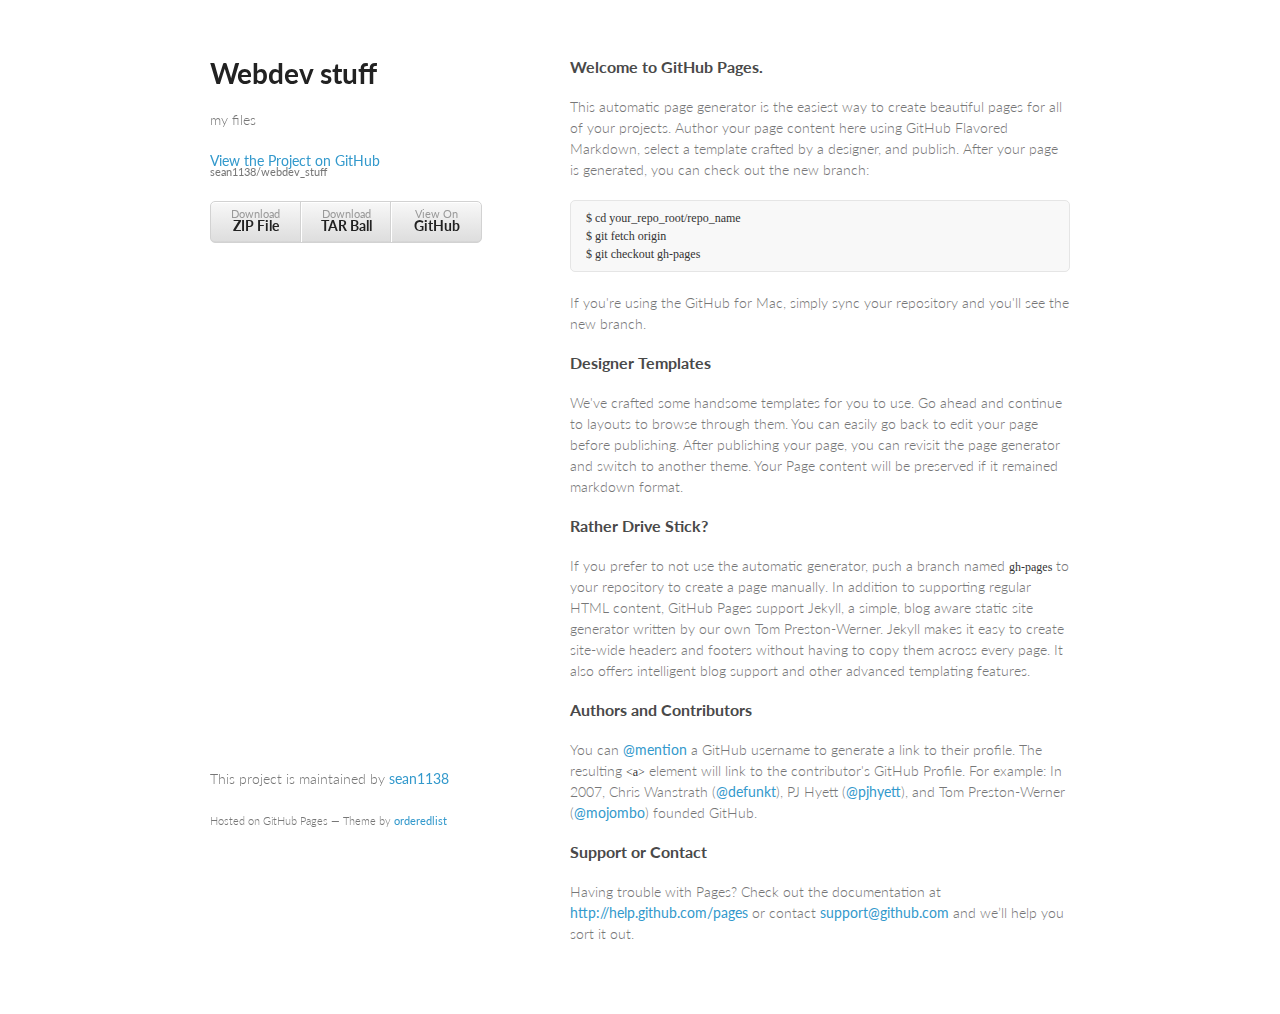
<file: index.html>
<!doctype html>
<html>
  <head>
    <meta charset="utf-8">
    <meta http-equiv="X-UA-Compatible" content="chrome=1">
    <title>Webdev stuff by sean1138</title>

    <link rel="stylesheet" href="stylesheets/styles.css">
    <link rel="stylesheet" href="stylesheets/pygment_trac.css">
    <meta name="viewport" content="width=device-width, initial-scale=1, user-scalable=no">
    <!--[if lt IE 9]>
    <script src="//html5shiv.googlecode.com/svn/trunk/html5.js"></script>
    <![endif]-->
  </head>
  <body>
    <div class="wrapper">
      <header>
        <h1>Webdev stuff</h1>
        <p>my files</p>

        <p class="view"><a href="https://github.com/sean1138/webdev_stuff">View the Project on GitHub <small>sean1138/webdev_stuff</small></a></p>


        <ul>
          <li><a href="https://github.com/sean1138/webdev_stuff/zipball/master">Download <strong>ZIP File</strong></a></li>
          <li><a href="https://github.com/sean1138/webdev_stuff/tarball/master">Download <strong>TAR Ball</strong></a></li>
          <li><a href="https://github.com/sean1138/webdev_stuff">View On <strong>GitHub</strong></a></li>
        </ul>
      </header>
      <section>
        <h3>
<a name="welcome-to-github-pages" class="anchor" href="#welcome-to-github-pages"><span class="octicon octicon-link"></span></a>Welcome to GitHub Pages.</h3>

<p>This automatic page generator is the easiest way to create beautiful pages for all of your projects. Author your page content here using GitHub Flavored Markdown, select a template crafted by a designer, and publish. After your page is generated, you can check out the new branch:</p>

<pre><code>$ cd your_repo_root/repo_name
$ git fetch origin
$ git checkout gh-pages
</code></pre>

<p>If you're using the GitHub for Mac, simply sync your repository and you'll see the new branch.</p>

<h3>
<a name="designer-templates" class="anchor" href="#designer-templates"><span class="octicon octicon-link"></span></a>Designer Templates</h3>

<p>We've crafted some handsome templates for you to use. Go ahead and continue to layouts to browse through them. You can easily go back to edit your page before publishing. After publishing your page, you can revisit the page generator and switch to another theme. Your Page content will be preserved if it remained markdown format.</p>

<h3>
<a name="rather-drive-stick" class="anchor" href="#rather-drive-stick"><span class="octicon octicon-link"></span></a>Rather Drive Stick?</h3>

<p>If you prefer to not use the automatic generator, push a branch named <code>gh-pages</code> to your repository to create a page manually. In addition to supporting regular HTML content, GitHub Pages support Jekyll, a simple, blog aware static site generator written by our own Tom Preston-Werner. Jekyll makes it easy to create site-wide headers and footers without having to copy them across every page. It also offers intelligent blog support and other advanced templating features.</p>

<h3>
<a name="authors-and-contributors" class="anchor" href="#authors-and-contributors"><span class="octicon octicon-link"></span></a>Authors and Contributors</h3>

<p>You can <a href="https://github.com/blog/821" class="user-mention">@mention</a> a GitHub username to generate a link to their profile. The resulting <code>&lt;a&gt;</code> element will link to the contributor's GitHub Profile. For example: In 2007, Chris Wanstrath (<a href="https://github.com/defunkt" class="user-mention">@defunkt</a>), PJ Hyett (<a href="https://github.com/pjhyett" class="user-mention">@pjhyett</a>), and Tom Preston-Werner (<a href="https://github.com/mojombo" class="user-mention">@mojombo</a>) founded GitHub.</p>

<h3>
<a name="support-or-contact" class="anchor" href="#support-or-contact"><span class="octicon octicon-link"></span></a>Support or Contact</h3>

<p>Having trouble with Pages? Check out the documentation at <a href="http://help.github.com/pages">http://help.github.com/pages</a> or contact <a href="mailto:support@github.com">support@github.com</a> and we’ll help you sort it out.</p>
      </section>
      <footer>
        <p>This project is maintained by <a href="https://github.com/sean1138">sean1138</a></p>
        <p><small>Hosted on GitHub Pages &mdash; Theme by <a href="https://github.com/orderedlist">orderedlist</a></small></p>
      </footer>
    </div>
    <script src="javascripts/scale.fix.js"></script>
    
  </body>
</html>
</file>
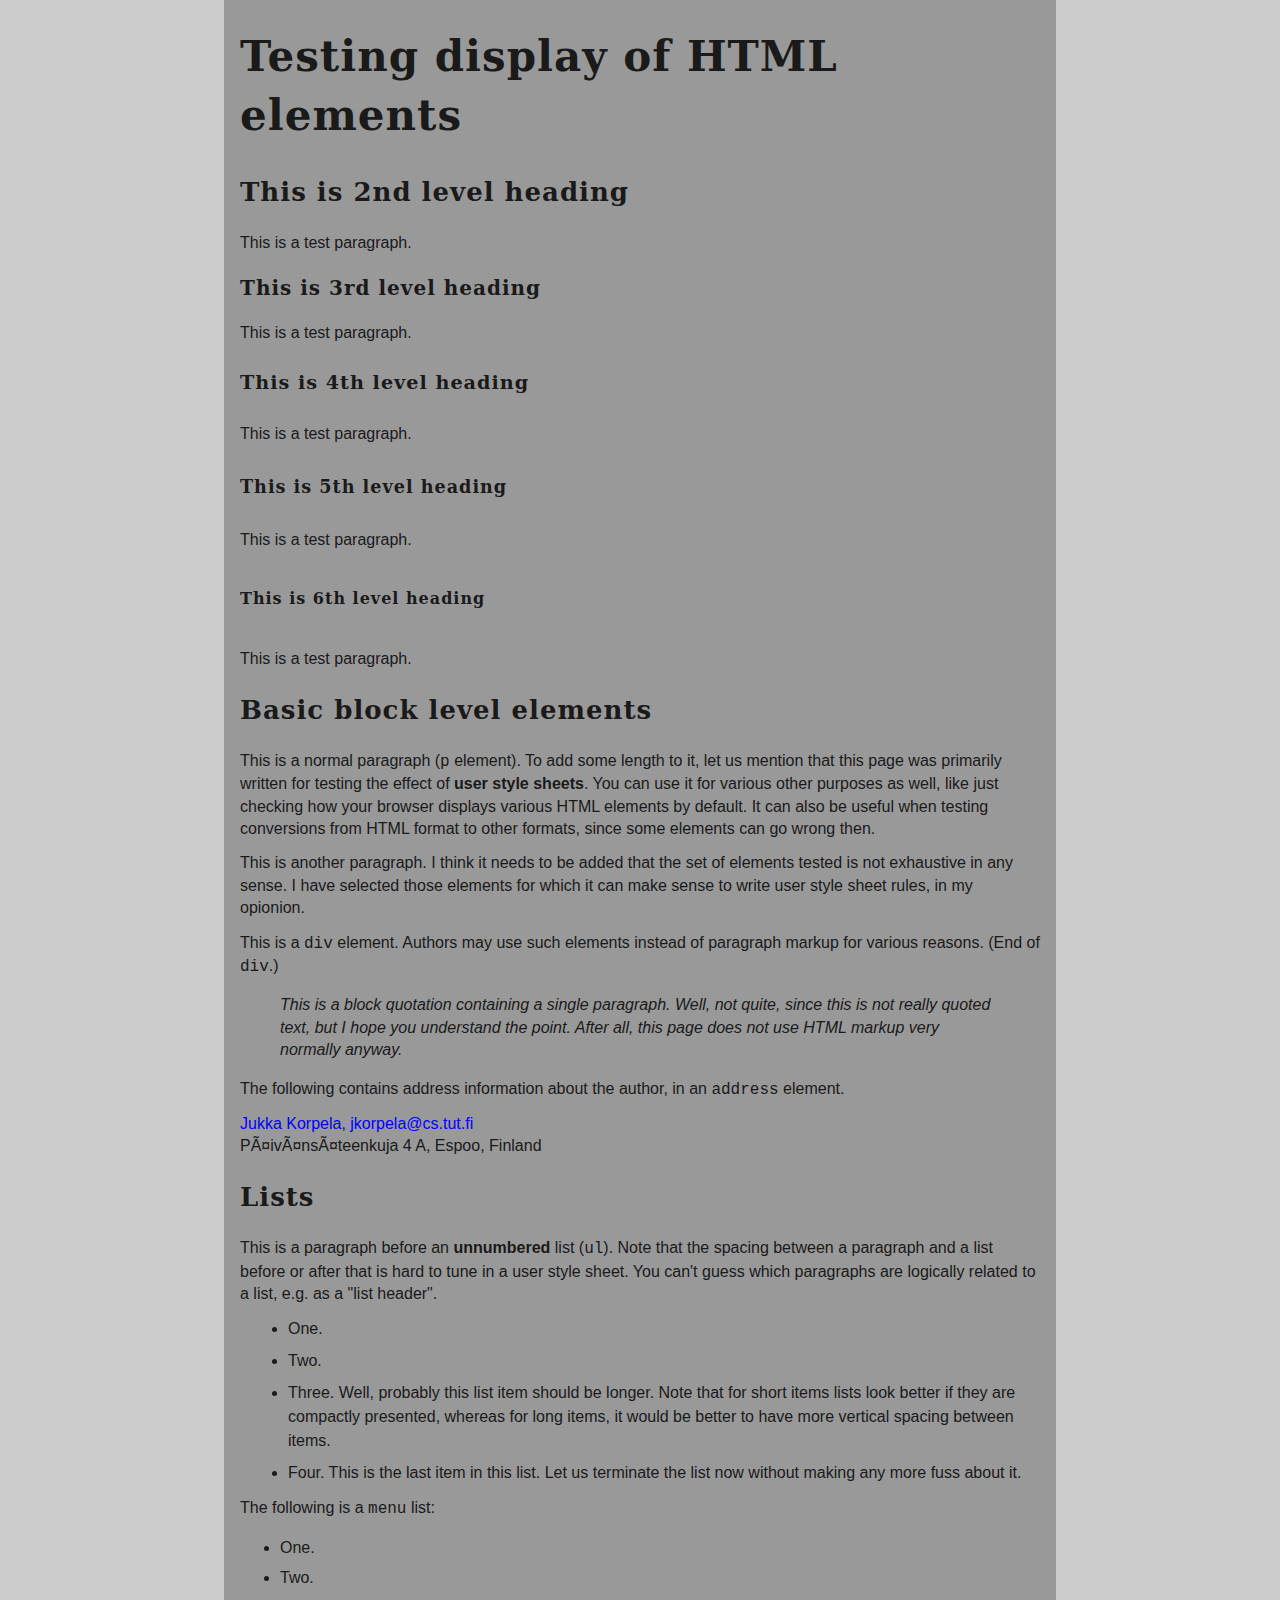
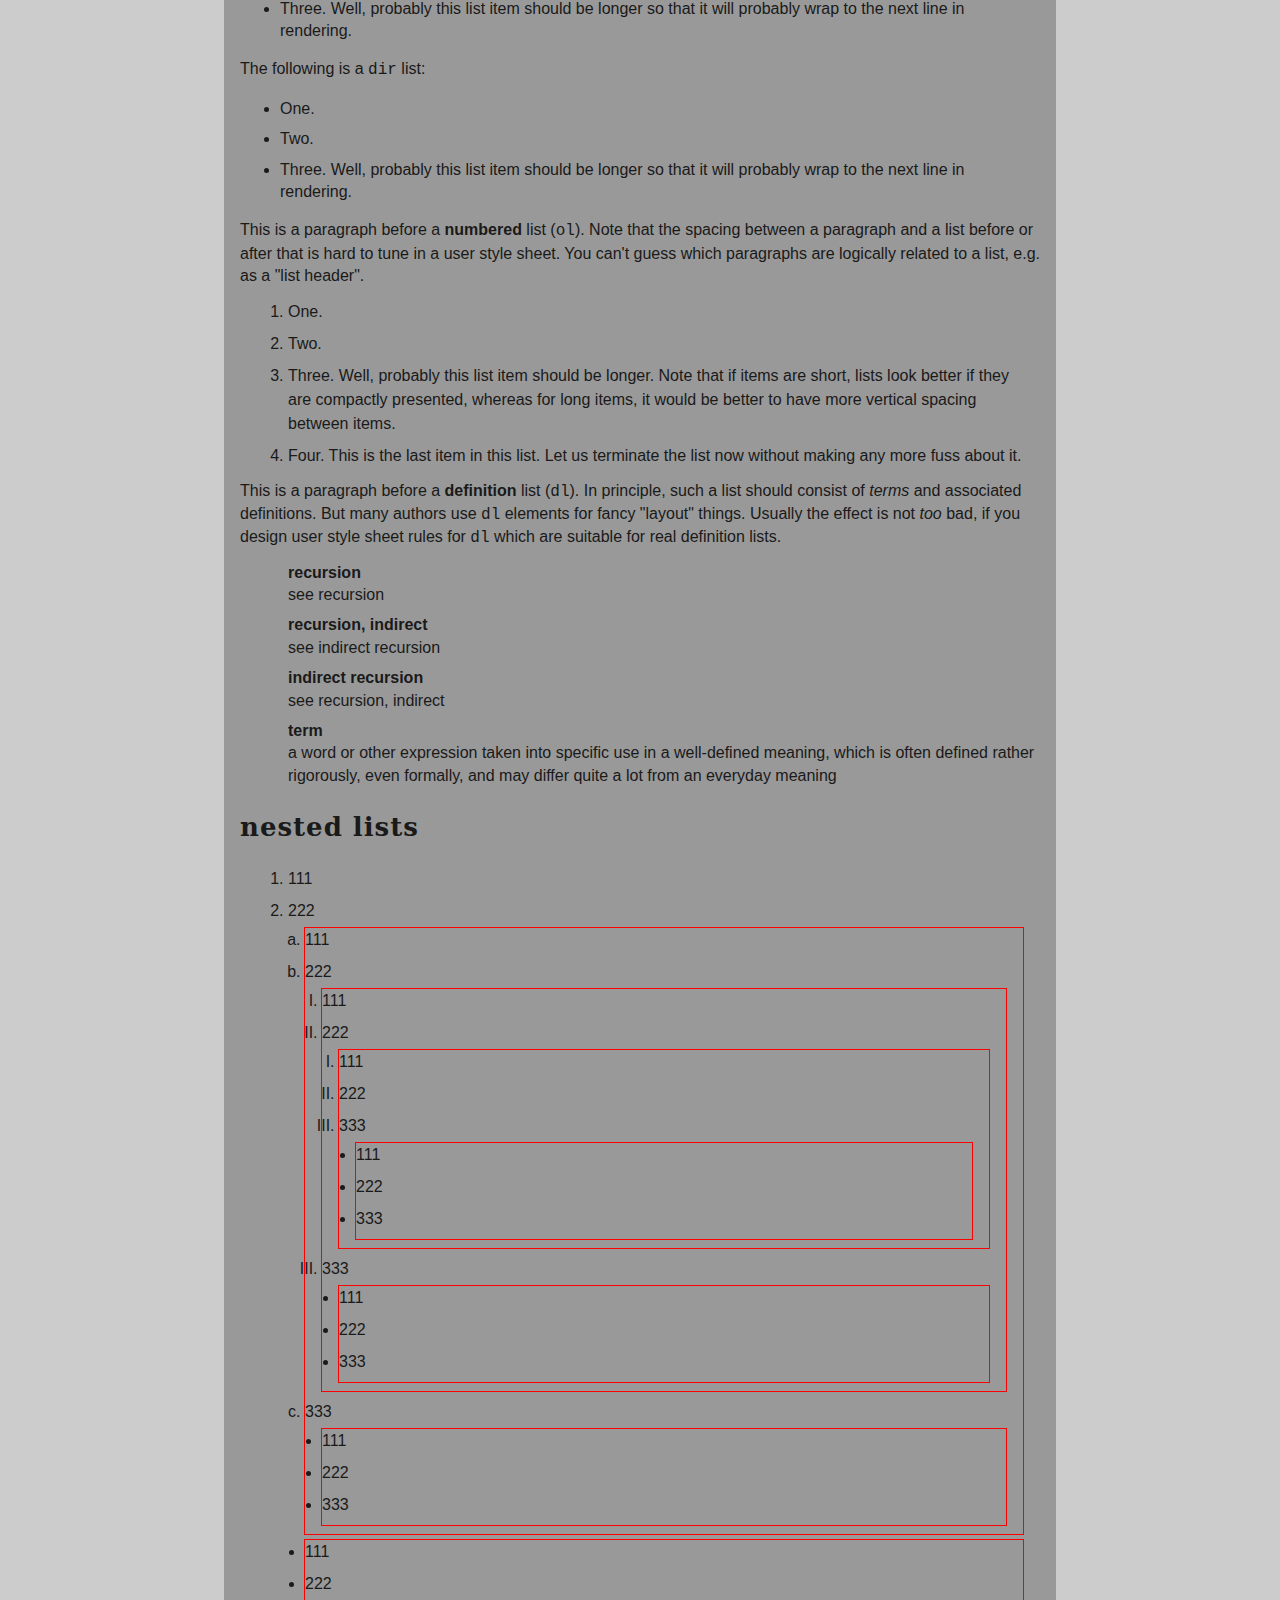
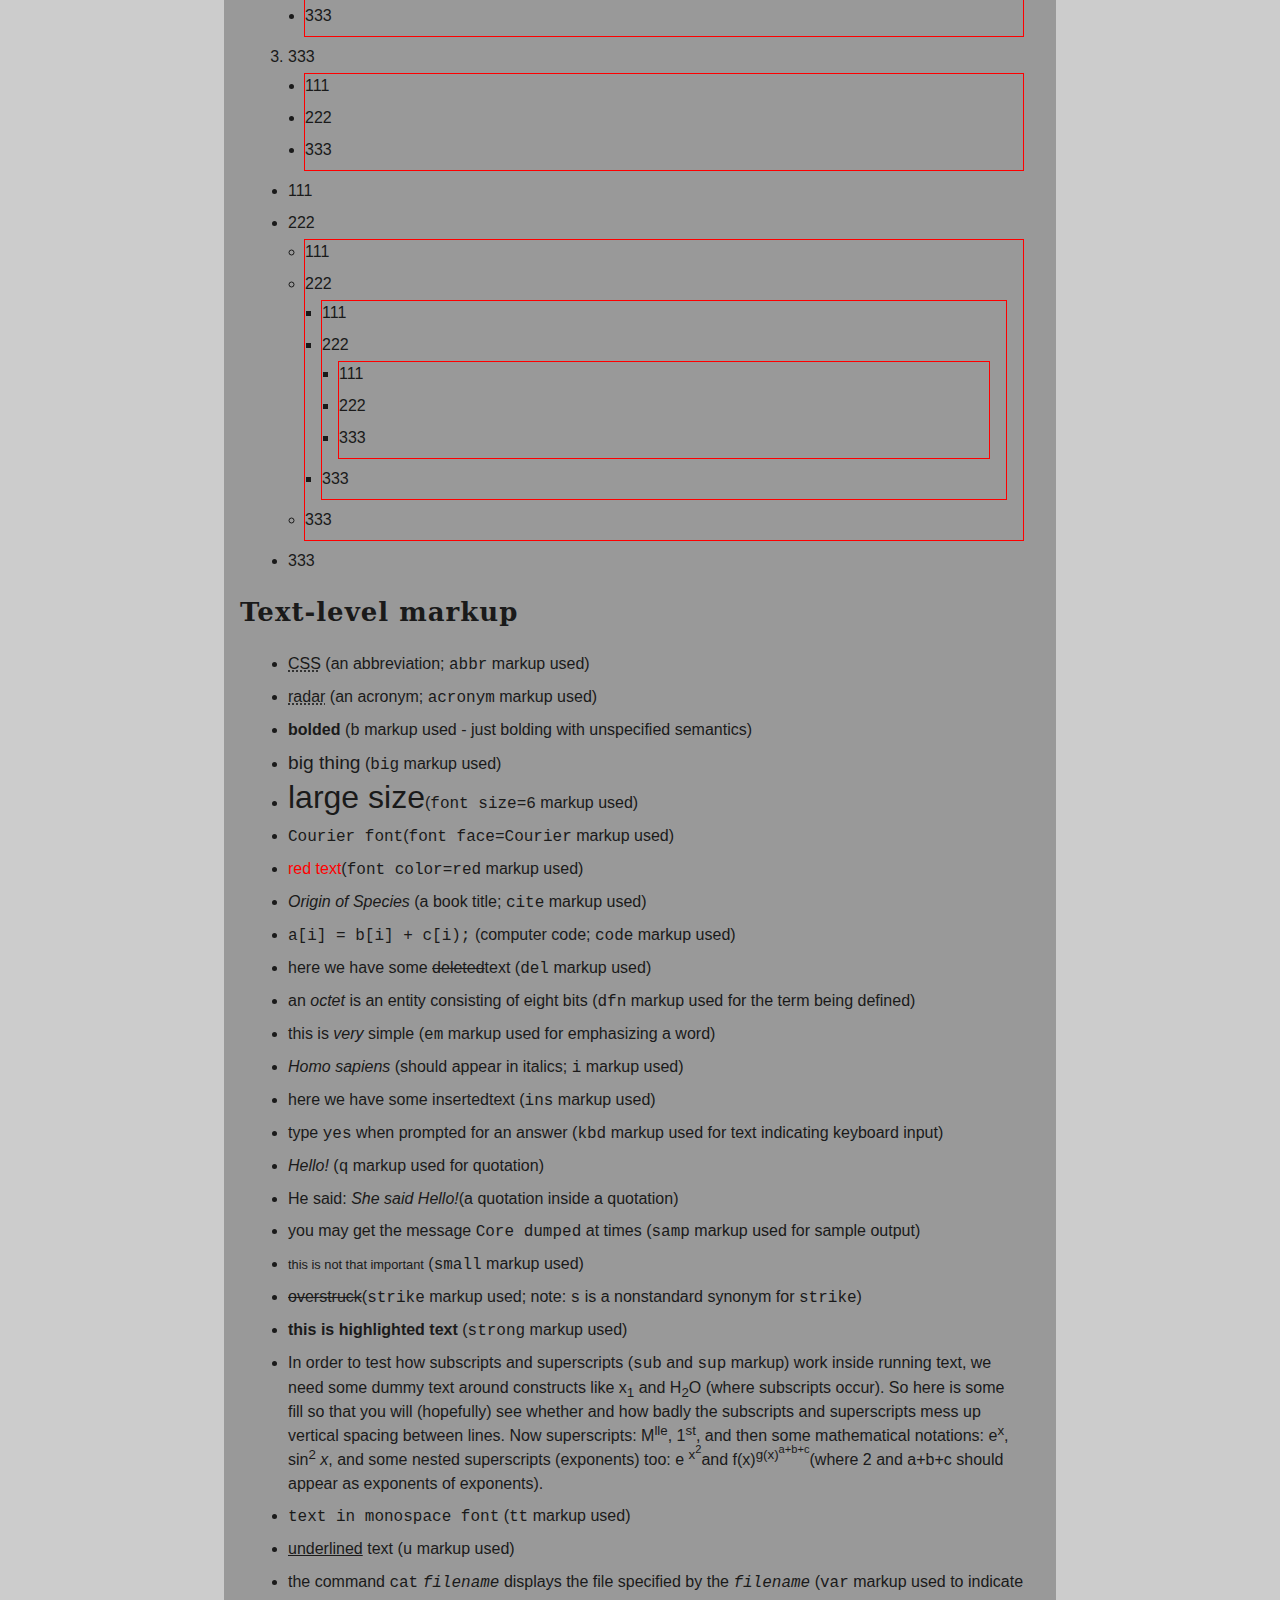
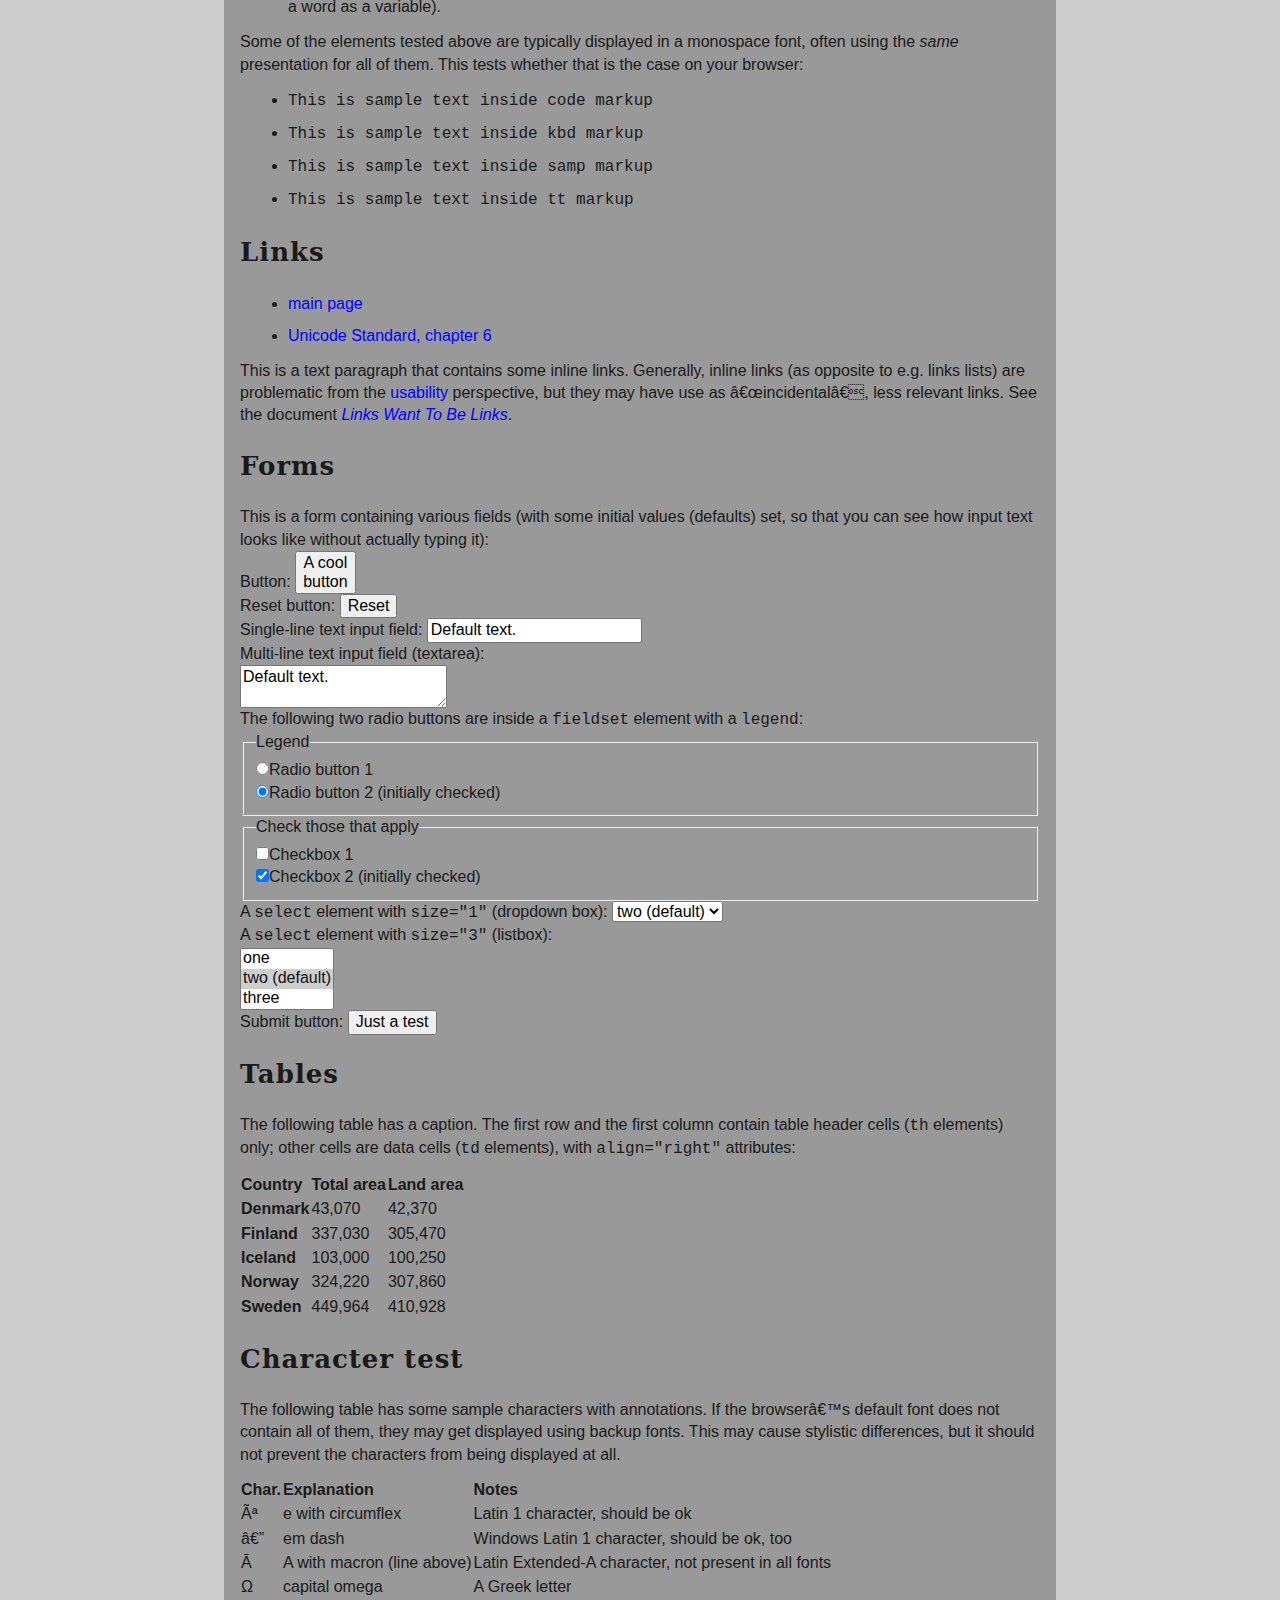
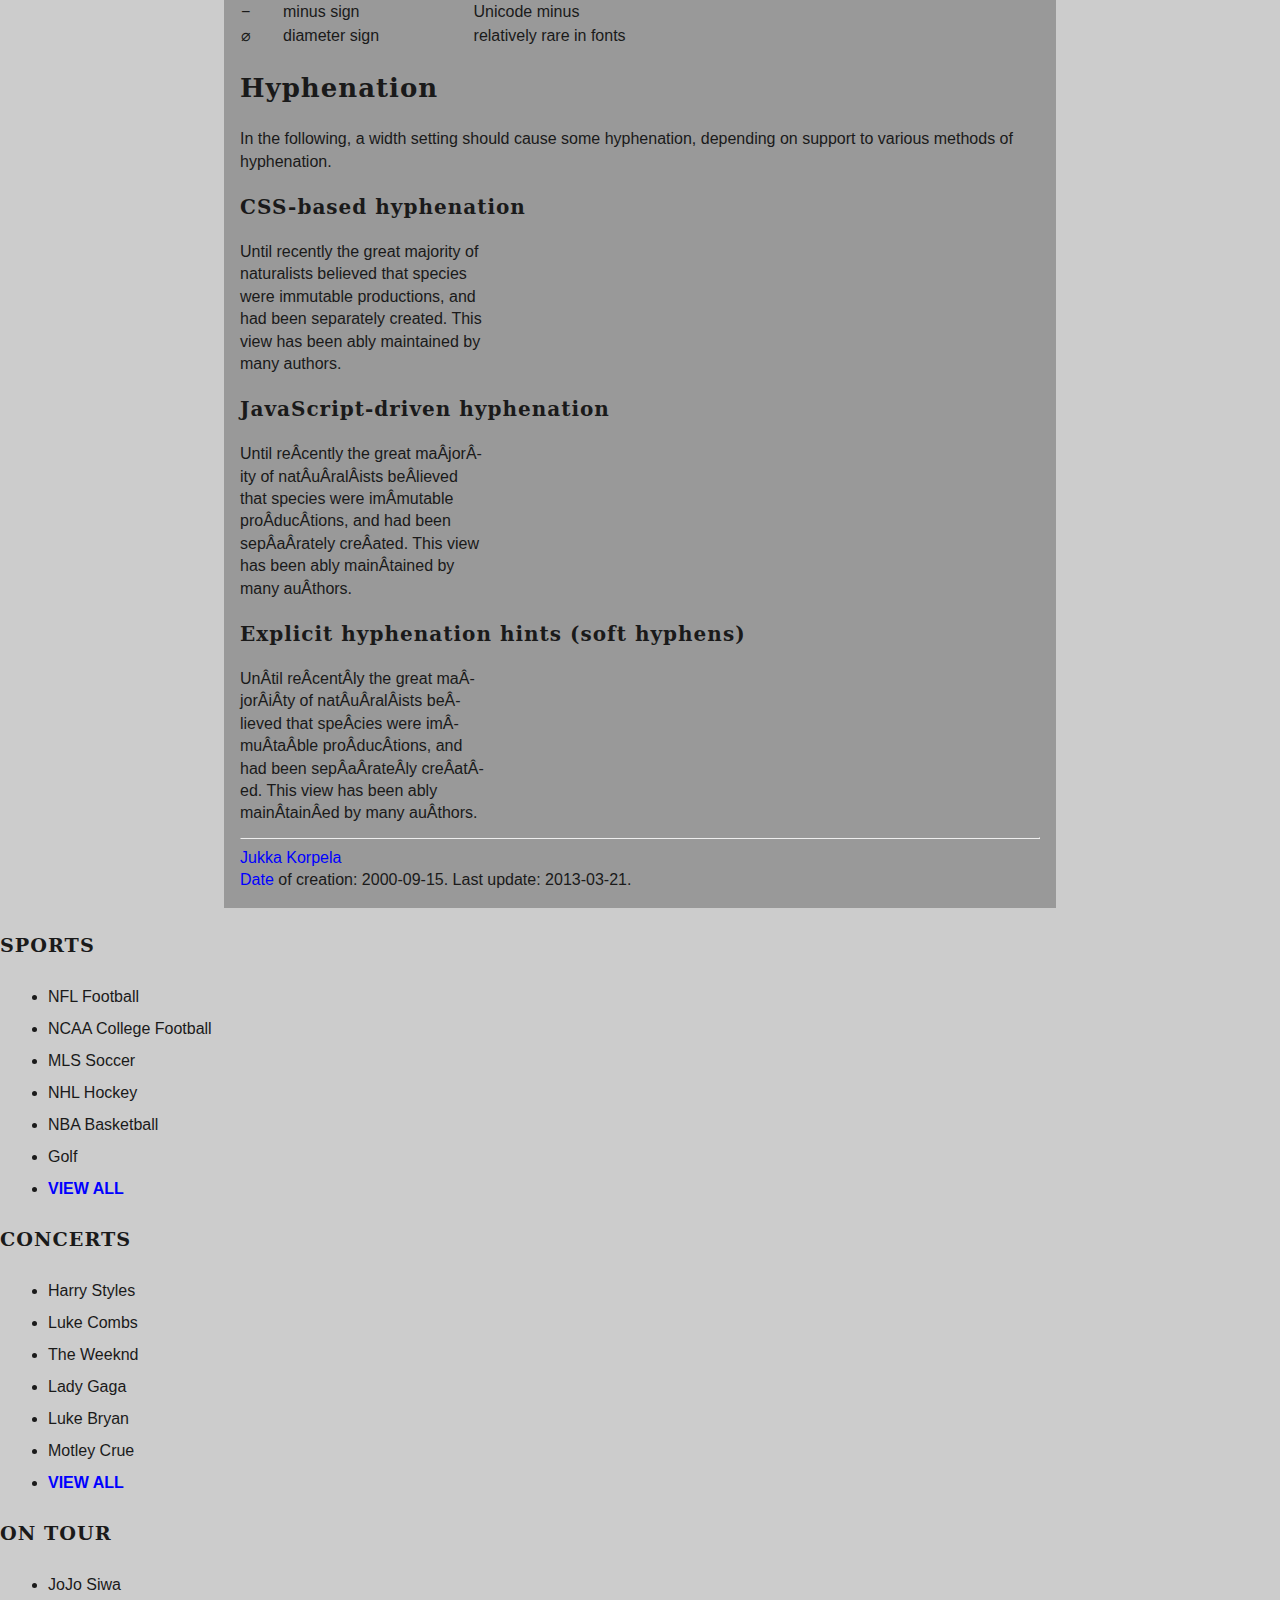
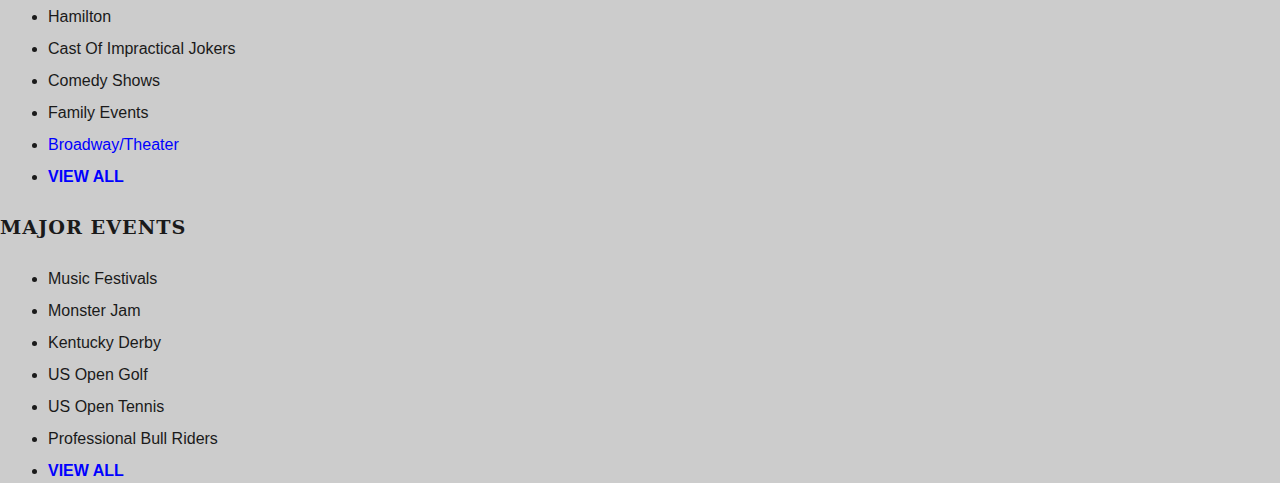
<file: framework/testel.html>
<!DOCTYPE html PUBLIC "-//W3C//DTD HTML 4.01 Transitional//EN" "http://www.w3.org/TR/html4/loose.dtd">
<html lang="en">
<head>
  <meta http-equiv="Content-Type" content="text/html; charset=windows-1252">
  <title>Test display of HTML elements</title>
  <style>
  .limited {
    width: 15.5em;
  }
  .hyphens {
    -moz-hyphens: auto;
    -webkit-hyphens: auto;
    -ms-hyphens: auto;
    hyphens: auto;
  }
  </style>
  <!-- <link rel="alternate stylesheet" type="text/css" title="A cool style sheet" href="testel_files/cool.css"> <link rel="alternate stylesheet" type="text/css" title="Yucca's basic style sheet" href="testel_files/basic.css"> <link rel="alternate stylesheet" type="text/css" title="Style sheet for fixing some IE oddities" href="testel_files/test-ie.css"> -->
  <link rel="stylesheet" type="text/css" title="A basic style sheet" href="001.css">
  <script src="testel_files/hyphenator.js"></script>
  <script>
  Hyphenator.run();
  </script>
</head>
<body id="content">
  <div class="onecol" style="background:#999">
    <h1>Testing display of HTML elements</h1>
    <h2>This is 2nd level heading</h2>
    <p>This is a test paragraph.</p>
    <h3>This is 3rd level heading</h3>
    <p>This is a test paragraph.</p>
    <h4>This is 4th level heading</h4>
    <p>This is a test paragraph.</p>
    <h5>This is 5th level heading</h5>
    <p>This is a test paragraph.</p>
    <h6>This is 6th level heading</h6>
    <p>This is a test paragraph.</p>
    <h2>Basic block level elements</h2>
    <p>This is a normal paragraph (<code>p</code> element). To add some length to it, let us mention that this page was primarily written for testing the effect of <strong>user style sheets</strong>. You can use it for various other purposes as well, like just checking how your browser displays various HTML elements by default. It can also be useful when testing conversions from HTML format to other formats, since some elements can go wrong then.</p>
    <p>This is another paragraph. I think it needs to be added that the set of elements tested is not exhaustive in any sense. I have selected those elements for which it can make sense to write user style sheet rules, in my opionion.</p>
    <div>This is a <code>div</code> element. Authors may use such elements instead of paragraph markup for various reasons. (End of <code>div</code>.)</div>
    <blockquote>
      <p>This is a block quotation containing a single paragraph. Well, not quite, since this is not <em>really</em> quoted text, but I hope you understand the point. After all, this page does not use HTML markup very normally anyway.</p>
    </blockquote>
    <p>The following contains address information about the author, in an <code>address</code> element.</p>
    <address> <a href="http://www.cs.tut.fi/%7Ejkorpela/personal.html" hreflang="en" lang="fi">Jukka Korpela</a>, <a href="mailto:jkorpela@cs.tut.fi">jkorpela@cs.tut.fi</a>
      <br>Päivänsäteenkuja 4 A, Espoo, Finland</address>
    <h2>Lists</h2>
    <p>This is a paragraph before an <strong>unnumbered</strong> list (<code>ul</code>). Note that the spacing between a paragraph and a list before or after that is hard to tune in a user style sheet. You can't guess which paragraphs are logically related to a list, e.g. as a "list header".</p>
    <ul>
      <li>One.</li>
      <li>Two.</li>
      <li>Three. Well, probably this list item should be longer. Note that for short items lists look better if they are compactly presented, whereas for long items, it would be better to have more vertical spacing between items.</li>
      <li>Four. This is the last item in this list. Let us terminate the list now without making any more fuss about it.</li>
    </ul>
    <p>The following is a <code>menu</code> list:</p>
    <menu>
      <li>One.</li>
      <li>Two.</li>
      <li>Three. Well, probably this list item should be longer so that it will probably wrap to the next line in rendering.</li>
    </menu>
    <p>The following is a <code>dir</code> list:</p>
    <dir>
      <li>One.</li>
      <li>Two.</li>
      <li>Three. Well, probably this list item should be longer so that it will probably wrap to the next line in rendering.</li>
    </dir>
    <p>This is a paragraph before a <strong>numbered</strong> list (<code>ol</code>). Note that the spacing between a paragraph and a list before or after that is hard to tune in a user style sheet. You can't guess which paragraphs are logically related to a list, e.g. as a "list header".</p>
    <ol>
      <li>One.</li>
      <li>Two.</li>
      <li>Three. Well, probably this list item should be longer. Note that if items are short, lists look better if they are compactly presented, whereas for long items, it would be better to have more vertical spacing between items.</li>
      <li>Four. This is the last item in this list. Let us terminate the list now without making any more fuss about it.</li>
    </ol>
    <p>This is a paragraph before a <strong>definition</strong> list (<code>dl</code>). In principle, such a list should consist of <em>terms</em> and associated definitions. But many authors use <code>dl</code> elements for fancy "layout" things. Usually the effect is not <em>too</em> bad, if you design user style sheet rules for <code>dl</code> which are suitable for real definition lists.</p>
    <dl>
      <dt>recursion</dt>
      <dd>see recursion</dd>
      <dt>recursion, indirect</dt>
      <dd>see indirect recursion</dd>
      <dt>indirect recursion</dt>
      <dd>see recursion, indirect</dd>
      <dt>term</dt>
      <dd>a word or other expression taken into specific use in a well-defined meaning, which is often defined rather rigorously, even formally, and may differ quite a lot from an everyday meaning</dd>
    </dl>
    <h2>nested lists</h2>
    <ol>
      <li>111</li>
      <li>222
        <ol>
          <li>111</li>
          <li>222
            <ol>
              <li>111</li>
              <li>222
                <ol>
                  <li>111</li>
                  <li>222</li>
                  <li>333
                    <ul>
                      <li>111</li>
                      <li>222</li>
                      <li>333</li>
                    </ul>
                  </li>
                </ol>
              </li>
              <li>333
                <ul>
                  <li>111</li>
                  <li>222</li>
                  <li>333</li>
                </ul>
              </li>
            </ol>

          </li>
          <li>333
            <ul>
              <li>111</li>
              <li>222</li>
              <li>333</li>
            </ul>
          </li>
        </ol>
        <ul>
          <li>111</li>
          <li>222</li>
          <li>333</li>
        </ul>
      </li>
      <li>333
        <ul>
          <li>111</li>
          <li>222</li>
          <li>333</li>
        </ul>
      </li>
    </ol>
    <ul>
      <li>111</li>
      <li>222
        <ul>
          <li>111</li>
          <li>222
            <ul>
              <li>111</li>
              <li>222
                <ul>
                  <li>111</li>
                  <li>222</li>
                  <li>333</li>
                </ul>
              </li>
              <li>333</li>
            </ul>
          </li>
          <li>333</li>
        </ul>
      </li>
      <li>333</li>
    </ul>
    <h2>Text-level markup</h2>
    <ul>
      <li> <abbr title="Cascading Style Sheets">CSS</abbr> (an abbreviation; <code>abbr</code> markup used)</li>
      <li> <acronym title="radio detecting and ranging">radar</acronym> (an acronym; <code>acronym</code> markup used)</li>
      <li> <b>bolded</b> (<code>b</code> markup used - just bolding with unspecified semantics)</li>
      <li> <big>big thing</big> (<code>big</code> markup used)</li>
      <li>
        <font size="6">large size</font>(<code>font size=6</code> markup used)</li>
      <li>
        <font face="Courier">Courier font</font>(<code>font face=Courier</code> markup used)</li>
      <li>
        <font color="red">red text</font>(<code>font color=red</code> markup used)</li>
      <li> <cite>Origin of Species</cite> (a book title; <code>cite</code> markup used)</li>
      <li> <code>a[i] = b[i] + c[i);</code> (computer code; <code>code</code> markup used)</li>
      <li>here we have some
        <del>deleted</del>text (<code>del</code> markup used)</li>
      <li>an <dfn>octet</dfn> is an entity consisting of eight bits (<code>dfn</code> markup used for the term being defined)</li>
      <li>this is <em>very</em> simple (<code>em</code> markup used for emphasizing a word)</li>
      <li> <i lang="la">Homo sapiens</i> (should appear in italics; <code>i</code> markup used)</li>
      <li>here we have some
        <ins>inserted</ins>text (<code>ins</code> markup used)</li>
      <li>type <kbd>yes</kbd> when prompted for an answer (<code>kbd</code> markup used for text indicating keyboard input)</li>
      <li> <q>Hello!</q> (<code>q</code> markup used for quotation)</li>
      <li>He said: <q>She said <q>Hello!</q></q>(a quotation inside a quotation)</li>
      <li>you may get the message <samp>Core dumped</samp> at times (<code>samp</code> markup used for sample output)</li>
      <li> <small>this is not that important</small> (<code>small</code> markup used)</li>
      <li>
        <strike>overstruck</strike>(<code>strike</code> markup used; note: <code>s</code> is a nonstandard synonym for <code>strike</code>)</li>
      <li> <strong>this is highlighted text</strong> (<code>strong</code> markup used)</li>
      <li>In order to test how subscripts and superscripts (<code>sub</code> and <code>sup</code> markup) work inside running text, we need some dummy text around constructs like x<sub>1</sub> and H<sub>2</sub>O (where subscripts occur). So here is some fill so that you will (hopefully) see whether and how badly the subscripts and superscripts mess up vertical spacing between lines. Now superscripts: M<sup>lle</sup>, 1<sup>st</sup>, and then some mathematical notations: e<sup>x</sup>, sin<sup>2</sup>  <i>x</i>, and some nested superscripts (exponents) too: e <sup>x<sup>2</sup></sup>and f(x)<sup>g(x)<sup>a+b+c</sup></sup>(where 2 and a+b+c should appear as exponents of exponents).</li>
      <li> <tt>text in monospace font</tt> (<code>tt</code> markup used)</li>
      <li> <u>underlined</u> text (<code>u</code> markup used)</li>
      <li>the command <code>cat</code>  <var>filename</var> displays the file specified by the <var>filename</var> (<code>var</code> markup used to indicate a word as a variable).</li>
    </ul>
    <p>Some of the elements tested above are typically displayed in a monospace font, often using the <em>same</em> presentation for all of them. This tests whether that is the case on your browser:</p>
    <ul>
      <li> <code>This is sample text inside code markup</code>
      </li>
      <li> <kbd>This is sample text inside kbd markup</kbd>
      </li>
      <li> <samp>This is sample text inside samp markup</samp>
      </li>
      <li> <tt>This is sample text inside tt markup</tt>
      </li>
    </ul>
    <h2>Links</h2>
    <ul>
      <li> <a href="http://www.cs.tut.fi/%7Ejkorpela/index.html">main page</a>
      </li>
      <li> <a href="http://www.unicode.org/versions/Unicode4.0.0/ch06.pdf" title="Writing Systems and Punctuation" type="application/pdf">Unicode Standard, chapter&nbsp;6</a>
      </li>
    </ul>
    <p>This is a text paragraph that contains some inline links. Generally, inline links (as opposite to e.g. links lists) are problematic from the <a href="http://www.useit.com/">usability</a> perspective, but they may have use as “incidental”, less relevant links. See the document <cite><a href="http://www.cs.tut.fi/%7Ejkorpela/www/links.html">Links Want To Be Links</a></cite>.</p>
    <h2>Forms</h2>
    <form action="http://www.cs.tut.fi/cgi-bin/run/~jkorpela/echo.cgi">
      <div>
        <input name="hidden field" value="42" type="hidden">This is a form containing various fields (with some initial values (defaults) set, so that you can see how input text looks like without actually typing it):</div>
      <div>
        <label for="but">Button: <button id="but" type="submit" name="foo" value="bar">A cool<br>button</button>
        </label>
      </div>
      <div>
        <label for="f0">Reset button:
          <input id="f0" name="reset" value="Reset" type="reset">
        </label>
      </div>
      <div>
        <label for="f1">Single-line text input field:
          <input id="f1" name="text" size="20" value="Default text.">
        </label>
      </div>
      <div>
        <label for="f2">Multi-line text input field (textarea):</label>
        <br> <textarea id="f2" name="textarea" rows="2" cols="20">Default text. </textarea>
      </div>
      <div>The following two radio buttons are inside a <code>fieldset</code> element with a <code>legend</code>:</div>
      <fieldset>
        <legend>Legend</legend>
        <div>
          <label for="f3">
            <input id="f3" name="radio" value="1" type="radio">Radio button 1</label>
        </div>
        <div>
          <label for="f4">
            <input id="f4" name="radio" value="2" checked="checked" type="radio">Radio button 2 (initially checked)</label>
        </div>
      </fieldset>
      <fieldset>
        <legend>Check those that apply</legend>
        <div>
          <label for="f5">
            <input id="f5" name="checkbox" type="checkbox">Checkbox 1</label>
        </div>
        <div>
          <label for="f6">
            <input id="f6" name="checkbox2" checked="checked" type="checkbox">Checkbox 2 (initially checked)</label>
        </div>
      </fieldset>
      <div>
        <label for="f10">A <code>select</code> element with <code>size="1"</code> (dropdown box):
          <select id="f10" name="select1" size="1">
            <option>one</option>
            <option selected="selected">two (default)</option>
            <option>three</option>
          </select>
        </label>
      </div>
      <div>
        <label for="f11">A <code>select</code> element with <code>size="3"</code> (listbox):</label>
        <br>
        <select id="f11" name="select2" size="3">
          <option>one</option>
          <option selected="selected">two (default)</option>
          <option>three</option>
        </select>
      </div>
      <div>
        <label for="f99">Submit button:
          <input id="f99" name="submit" value="Just a test" type="submit">
        </label>
      </div>
    </form>
    <h2>Tables</h2>
    <p>The following table has a caption. The first row and the first column contain table header cells (<code>th</code> elements) only; other cells are data cells (<code>td</code> elements), with <code>align="right"</code> attributes:</p>
    <table summary="Each row names a Nordic country and specifies its total area and land area, in square kilometers">
      <caption>Sample table: Areas of the Nordic countries, in sq km</caption>
      <tbody>
        <tr>
          <th scope="col">Country</th>
          <th scope="col">Total area</th>
          <th scope="col">Land area</th>
        </tr>
        <tr>
          <th scope="row">Denmark</th>
          <td align="RIGHT">43,070</td>
          <td align="RIGHT">42,370</td>
        </tr>
        <tr>
          <th scope="row">Finland</th>
          <td align="RIGHT">337,030</td>
          <td align="RIGHT">305,470</td>
        </tr>
        <tr>
          <th scope="row">Iceland</th>
          <td align="RIGHT">103,000</td>
          <td align="RIGHT">100,250</td>
        </tr>
        <tr>
          <th scope="row">Norway</th>
          <td align="RIGHT">324,220</td>
          <td align="RIGHT">307,860</td>
        </tr>
        <tr>
          <th scope="row">Sweden</th>
          <td align="RIGHT">449,964</td>
          <td align="RIGHT">410,928</td>
        </tr>
      </tbody>
    </table>
    <h2>Character test</h2>
    <p>The following table has some sample characters with annotations. If the browser’s default font does not contain all of them, they may get displayed using backup fonts. This may cause stylistic differences, but it should not prevent the characters from being displayed at all.</p>
    <table>
      <tbody>
        <tr>
          <th>Char.</th>
          <th>Explanation</th>
          <th>Notes</th>
        </tr>
        <tr>
          <td>ê</td>
          <td>e with circumflex</td>
          <td>Latin 1 character, should be ok</td>
        </tr>
        <tr>
          <td>—</td>
          <td>em dash</td>
          <td>Windows Latin 1 character, should be ok, too</td>
        </tr>
        <tr>
          <td>&#256;</td>
          <td>A with macron (line above)</td>
          <td>Latin Extended-A character, not present in all fonts</td>
        </tr>
        <tr>
          <td>&#937;</td>
          <td>capital omega</td>
          <td>A Greek letter</td>
        </tr>
        <tr>
          <td>&#8722;</td>
          <td>minus sign</td>
          <td>Unicode minus</td>
        </tr>
        <tr>
          <td>&#8960;</td>
          <td>diameter sign</td>
          <td>relatively rare in fonts</td>
        </tr>
      </tbody>
    </table>
    <h2>Hyphenation</h2>
    <p>In the following, a width setting should cause some hyphenation, depending on support to various methods of hyphenation.</p>
    <h3>CSS-based hyphenation</h3>
    <p class="limited hyphens">Until recently the great majority of naturalists believed that species were immutable productions, and had been separately created. This view has been ably maintained by many authors.</p>
    <h3>JavaScript-driven hyphenation</h3>
    <p class="limited hyphenate">Until re­cently the great ma­jor­ity of nat­u­ral­ists be­lieved that species were im­mutable pro­duc­tions, and had been sep­a­rately cre­ated. This view has been ably main­tained by many au­thors.</p>
    <h3>Explicit hyphenation hints (soft hyphens)</h3>
    <p class="limited">Un­til re­cent­ly the great ma­jor­i­ty of nat­u­ral­ists be­lieved that spe­cies were im­mu­ta­ble pro­duc­tions, and had been sep­a­rate­ly cre­at­ed. This view has been ably main­tain­ed by many au­thors.</p>
    <hr title="Information about this document">
    <address> <a href="http://www.cs.tut.fi/%7Ejkorpela/personal.html" hreflang="en" lang="fi">Jukka Korpela</a>
    </address>
    <div> <a title="ISO 8601, the date and time representation standard" href="http://www.cs.tut.fi/%7Ejkorpela/iso8601.html"> Date</a> of creation: 2000-09-15. Last update: 2013-03-21.</div>
  </div>
</body>
</html>

<div class="fb">
  <div class="bb">
    <h4><strong><span class="primaryNav-category-column-cell primaryNav-category-column-header">SPORTS</span></strong></h4>
    <ul class="primaryNav-category-column primaryNav-category-column--25">
    <li class="primaryNav-category-column-cell-padding"><span class="primaryNav-category-column-cell ">NFL Football</span></li>
    <li class="primaryNav-category-column-cell-padding"><span class="primaryNav-category-column-cell ">NCAA College Football</span></li>
    <li class="primaryNav-category-column-cell-padding"><span class="primaryNav-category-column-cell ">MLS Soccer</span></li>
    <li class="primaryNav-category-column-cell-padding"><span class="primaryNav-category-column-cell ">NHL Hockey</span></li>
    <li class="primaryNav-category-column-cell-padding"><span class="primaryNav-category-column-cell ">NBA Basketball</span></li>
    <li class="primaryNav-category-column-cell-padding"><span class="primaryNav-category-column-cell ">Golf</span></li>
    <li class="primaryNav-category-column-cell-padding"><a href="https://memberdeals.com/govets/?login=1"><span class="primaryNav-category-column-cell primaryNav-category-column-cell--all"><strong>VIEW ALL</strong></span></a></li>
    </ul>
  </div>
  <div class="bb">
    <h4><strong><span class="primaryNav-category-column-cell primaryNav-category-column-header">CONCERTS</span></strong></h4>
    <ul class="primaryNav-category-column primaryNav-category-column--25">
    <li class="primaryNav-category-column-cell-padding"><span class="primaryNav-category-column-cell ">Harry Styles</span></li>
    <li class="primaryNav-category-column-cell-padding"><span class="primaryNav-category-column-cell ">Luke Combs</span></li>
    <li class="primaryNav-category-column-cell-padding"><span class="primaryNav-category-column-cell ">The Weeknd</span></li>
    <li class="primaryNav-category-column-cell-padding"><span class="primaryNav-category-column-cell ">Lady Gaga</span></li>
    <li class="primaryNav-category-column-cell-padding"><span class="primaryNav-category-column-cell ">Luke Bryan</span></li>
    <li class="primaryNav-category-column-cell-padding"><span class="primaryNav-category-column-cell ">Motley Crue</span></li>
    <li class="primaryNav-category-column-cell-padding"><a href="https://memberdeals.com/govets/?login=1"><span class="primaryNav-category-column-cell primaryNav-category-column-cell--all"><strong>VIEW ALL</strong></span></a></li>
    </ul>
  </div>
</div>
<div class="fb">
  <div class="bb">
    <h4><strong><span class="primaryNav-category-column-cell primaryNav-category-column-header">ON TOUR</span></strong></h4>
    <ul class="primaryNav-category-column primaryNav-category-column--25">
    <li class="primaryNav-category-column-cell-padding"><span class="primaryNav-category-column-cell ">JoJo Siwa</span></li>
    <li class="primaryNav-category-column-cell-padding"><span class="primaryNav-category-column-cell ">Hamilton</span></li>
    <li class="primaryNav-category-column-cell-padding"><span class="primaryNav-category-column-cell ">Cast Of Impractical Jokers</span></li>
    <li class="primaryNav-category-column-cell-padding"><span class="primaryNav-category-column-cell ">Comedy Shows</span></li>
    <li class="primaryNav-category-column-cell-padding"><span class="primaryNav-category-column-cell ">Family Events</span></li>
    <li class="primaryNav-category-column-cell-padding"><a href="https://memberdeals.com/govets/?login=1"><span class="primaryNav-category-column-cell ">Broadway/Theater</span></a></li>
    <li class="primaryNav-category-column-cell-padding"><a href="https://memberdeals.com/govets/?login=1"><span class="primaryNav-category-column-cell primaryNav-category-column-cell--all"><strong>VIEW ALL</strong></span></a></li>
    </ul>
  </div>
  <div class="bb">
    <h4><strong><span class="primaryNav-category-column-cell primaryNav-category-column-header">MAJOR EVENTS</span></strong></h4>
    <ul class="primaryNav-category-column primaryNav-category-column--25">
    <li class="primaryNav-category-column-cell-padding"><span class="primaryNav-category-column-cell ">Music Festivals</span></li>
    <li class="primaryNav-category-column-cell-padding"><span class="primaryNav-category-column-cell ">Monster Jam</span></li>
    <li class="primaryNav-category-column-cell-padding"><span class="primaryNav-category-column-cell ">Kentucky Derby</span></li>
    <li class="primaryNav-category-column-cell-padding"><span class="primaryNav-category-column-cell ">US Open Golf</span></li>
    <li class="primaryNav-category-column-cell-padding"><span class="primaryNav-category-column-cell ">US Open Tennis</span></li>
    <li class="primaryNav-category-column-cell-padding"><span class="primaryNav-category-column-cell ">Professional Bull Riders</span></li>
    <li class="primaryNav-category-column-cell-padding"><a href="https://memberdeals.com/govets/?login=1"><span class="primaryNav-category-column-cell primaryNav-category-column-cell--all"><strong>VIEW ALL</strong></span></a></li>
    </ul>
  </div>
</div>
</file>
<file: stylesheets/styles.css>
@import url(https://fonts.googleapis.com/css?family=Lato:300italic,700italic,300,700);

body {
  padding:50px;
  font:14px/1.5 Lato, "Helvetica Neue", Helvetica, Arial, sans-serif;
  color:#777;
  font-weight:300;
}

h1, h2, h3, h4, h5, h6 {
  color:#222;
  margin:0 0 20px;
}

p, ul, ol, table, pre, dl {
  margin:0 0 20px;
}

h1, h2, h3 {
  line-height:1.1;
}

h1 {
  font-size:28px;
}

h2 {
  color:#393939;
}

h3, h4, h5, h6 {
  color:#494949;
}

a {
  color:#39c;
  font-weight:400;
  text-decoration:none;
}

a small {
  font-size:11px;
  color:#777;
  margin-top:-0.6em;
  display:block;
}

.wrapper {
  width:860px;
  margin:0 auto;
}

blockquote {
  border-left:1px solid #e5e5e5;
  margin:0;
  padding:0 0 0 20px;
  font-style:italic;
}

code, pre {
  font-family:Monaco, Bitstream Vera Sans Mono, Lucida Console, Terminal;
  color:#333;
  font-size:12px;
}

pre {
  padding:8px 15px;
  background: #f8f8f8;  
  border-radius:5px;
  border:1px solid #e5e5e5;
  overflow-x: auto;
}

table {
  width:100%;
  border-collapse:collapse;
}

th, td {
  text-align:left;
  padding:5px 10px;
  border-bottom:1px solid #e5e5e5;
}

dt {
  color:#444;
  font-weight:700;
}

th {
  color:#444;
}

img {
  max-width:100%;
}

header {
  width:270px;
  float:left;
  position:fixed;
}

header ul {
  list-style:none;
  height:40px;
  
  padding:0;
  
  background: #eee;
  background: -moz-linear-gradient(top, #f8f8f8 0%, #dddddd 100%);
  background: -webkit-gradient(linear, left top, left bottom, color-stop(0%,#f8f8f8), color-stop(100%,#dddddd));
  background: -webkit-linear-gradient(top, #f8f8f8 0%,#dddddd 100%);
  background: -o-linear-gradient(top, #f8f8f8 0%,#dddddd 100%);
  background: -ms-linear-gradient(top, #f8f8f8 0%,#dddddd 100%);
  background: linear-gradient(top, #f8f8f8 0%,#dddddd 100%);
  
  border-radius:5px;
  border:1px solid #d2d2d2;
  box-shadow:inset #fff 0 1px 0, inset rgba(0,0,0,0.03) 0 -1px 0;
  width:270px;
}

header li {
  width:89px;
  float:left;
  border-right:1px solid #d2d2d2;
  height:40px;
}

header ul a {
  line-height:1;
  font-size:11px;
  color:#999;
  display:block;
  text-align:center;
  padding-top:6px;
  height:40px;
}

strong {
  color:#222;
  font-weight:700;
}

header ul li + li {
  width:88px;
  border-left:1px solid #fff;
}

header ul li + li + li {
  border-right:none;
  width:89px;
}

header ul a strong {
  font-size:14px;
  display:block;
  color:#222;
}

section {
  width:500px;
  float:right;
  padding-bottom:50px;
}

small {
  font-size:11px;
}

hr {
  border:0;
  background:#e5e5e5;
  height:1px;
  margin:0 0 20px;
}

footer {
  width:270px;
  float:left;
  position:fixed;
  bottom:50px;
}

@media print, screen and (max-width: 960px) {
  
  div.wrapper {
    width:auto;
    margin:0;
  }
  
  header, section, footer {
    float:none;
    position:static;
    width:auto;
  }
  
  header {
    padding-right:320px;
  }
  
  section {
    border:1px solid #e5e5e5;
    border-width:1px 0;
    padding:20px 0;
    margin:0 0 20px;
  }
  
  header a small {
    display:inline;
  }
  
  header ul {
    position:absolute;
    right:50px;
    top:52px;
  }
}

@media print, screen and (max-width: 720px) {
  body {
    word-wrap:break-word;
  }
  
  header {
    padding:0;
  }
  
  header ul, header p.view {
    position:static;
  }
  
  pre, code {
    word-wrap:normal;
  }
}

@media print, screen and (max-width: 480px) {
  body {
    padding:15px;
  }
  
  header ul {
    display:none;
  }
}

@media print {
  body {
    padding:0.4in;
    font-size:12pt;
    color:#444;
  }
}
</file>
<file: stylesheets/pygment_trac.css>
.highlight  { background: #ffffff; }
.highlight .c { color: #999988; font-style: italic } /* Comment */
.highlight .err { color: #a61717; background-color: #e3d2d2 } /* Error */
.highlight .k { font-weight: bold } /* Keyword */
.highlight .o { font-weight: bold } /* Operator */
.highlight .cm { color: #999988; font-style: italic } /* Comment.Multiline */
.highlight .cp { color: #999999; font-weight: bold } /* Comment.Preproc */
.highlight .c1 { color: #999988; font-style: italic } /* Comment.Single */
.highlight .cs { color: #999999; font-weight: bold; font-style: italic } /* Comment.Special */
.highlight .gd { color: #000000; background-color: #ffdddd } /* Generic.Deleted */
.highlight .gd .x { color: #000000; background-color: #ffaaaa } /* Generic.Deleted.Specific */
.highlight .ge { font-style: italic } /* Generic.Emph */
.highlight .gr { color: #aa0000 } /* Generic.Error */
.highlight .gh { color: #999999 } /* Generic.Heading */
.highlight .gi { color: #000000; background-color: #ddffdd } /* Generic.Inserted */
.highlight .gi .x { color: #000000; background-color: #aaffaa } /* Generic.Inserted.Specific */
.highlight .go { color: #888888 } /* Generic.Output */
.highlight .gp { color: #555555 } /* Generic.Prompt */
.highlight .gs { font-weight: bold } /* Generic.Strong */
.highlight .gu { color: #800080; font-weight: bold; } /* Generic.Subheading */
.highlight .gt { color: #aa0000 } /* Generic.Traceback */
.highlight .kc { font-weight: bold } /* Keyword.Constant */
.highlight .kd { font-weight: bold } /* Keyword.Declaration */
.highlight .kn { font-weight: bold } /* Keyword.Namespace */
.highlight .kp { font-weight: bold } /* Keyword.Pseudo */
.highlight .kr { font-weight: bold } /* Keyword.Reserved */
.highlight .kt { color: #445588; font-weight: bold } /* Keyword.Type */
.highlight .m { color: #009999 } /* Literal.Number */
.highlight .s { color: #d14 } /* Literal.String */
.highlight .na { color: #008080 } /* Name.Attribute */
.highlight .nb { color: #0086B3 } /* Name.Builtin */
.highlight .nc { color: #445588; font-weight: bold } /* Name.Class */
.highlight .no { color: #008080 } /* Name.Constant */
.highlight .ni { color: #800080 } /* Name.Entity */
.highlight .ne { color: #990000; font-weight: bold } /* Name.Exception */
.highlight .nf { color: #990000; font-weight: bold } /* Name.Function */
.highlight .nn { color: #555555 } /* Name.Namespace */
.highlight .nt { color: #000080 } /* Name.Tag */
.highlight .nv { color: #008080 } /* Name.Variable */
.highlight .ow { font-weight: bold } /* Operator.Word */
.highlight .w { color: #bbbbbb } /* Text.Whitespace */
.highlight .mf { color: #009999 } /* Literal.Number.Float */
.highlight .mh { color: #009999 } /* Literal.Number.Hex */
.highlight .mi { color: #009999 } /* Literal.Number.Integer */
.highlight .mo { color: #009999 } /* Literal.Number.Oct */
.highlight .sb { color: #d14 } /* Literal.String.Backtick */
.highlight .sc { color: #d14 } /* Literal.String.Char */
.highlight .sd { color: #d14 } /* Literal.String.Doc */
.highlight .s2 { color: #d14 } /* Literal.String.Double */
.highlight .se { color: #d14 } /* Literal.String.Escape */
.highlight .sh { color: #d14 } /* Literal.String.Heredoc */
.highlight .si { color: #d14 } /* Literal.String.Interpol */
.highlight .sx { color: #d14 } /* Literal.String.Other */
.highlight .sr { color: #009926 } /* Literal.String.Regex */
.highlight .s1 { color: #d14 } /* Literal.String.Single */
.highlight .ss { color: #990073 } /* Literal.String.Symbol */
.highlight .bp { color: #999999 } /* Name.Builtin.Pseudo */
.highlight .vc { color: #008080 } /* Name.Variable.Class */
.highlight .vg { color: #008080 } /* Name.Variable.Global */
.highlight .vi { color: #008080 } /* Name.Variable.Instance */
.highlight .il { color: #009999 } /* Literal.Number.Integer.Long */

.type-csharp .highlight .k { color: #0000FF }
.type-csharp .highlight .kt { color: #0000FF }
.type-csharp .highlight .nf { color: #000000; font-weight: normal }
.type-csharp .highlight .nc { color: #2B91AF }
.type-csharp .highlight .nn { color: #000000 }
.type-csharp .highlight .s { color: #A31515 }
.type-csharp .highlight .sc { color: #A31515 }
</file>
<file: framework/testel_files/cool.css>
/* A cool style sheet to demonstrate how browsers could behave.
   To be used with reasonably CSS 2.1 conformant browser like Firefox. */

* { margin: 0;
    padding: 0;
    font-size: 100%;
    line-height: 1.3;
    color: #000;
    background: #fffff3;
    text-decoration: none;
    border: none; }

a[href]:before { content: "\21e8";
                 font-style: normal;
                 font-size: 120%; }
:link:before { color: #090; background: inherit; }
:visited:before { color: #407; background: inherit; }
:link:hover, :visited:hover,
:link:focus, :visited:focus
 { color : #c33; background : #ffe ;
   outline: solid 2px #093; }
:link:focus, :visited:focus
 { outline-style: dashed; }
:link:active, :visited:active
 { outline-style: double;
   outline-color: red; }

a[href][type]:after { content: " [" attr(type) "] "; }

h1 { text-align : center }
h1, h2, h3, h4, h5, h6, .h7 {
  font-weight: bold;
  font-family: Verdana, Arial, Helvetica, sans-serif; }
h1 { font-size: 170%; }
h2 { font-size: 145%; }
h3 { font-size: 125%; }
h4 { font-size: 110%; }
h5 { font-size: 106%; }
h6 { font-size: 100%; }

h1 { margin: 0.5em 0; }
h2, h3, h4, h5, h6 {
  margin: 0.8em 0 0.2em 0; }

body { margin: 0.3em 0.3em 0.3em 1em; }

ul, ol, dl { margin: 0.3em 0 0.5em 0.5em; }
ul { list-style-type: none; }
ul li:before { content: "\2013  "; }
ol { padding-left: 1.5em; }
dt { margin-top: 0.4em;
     margin-bottom: 0.2em; }
dd { margin-left: 2.5em;
     margin-bottom: 0.6em; }

p, ul, ol, dl, blockquote, address { max-width: 35em; }

p + p { text-indent: 1.2em; }

blockquote {
   border : solid #696 1px;
   font-size: 90%;
   border-left-width: 0.1em;
   padding : 0.06em 0.2em 0.06em 0.4em; 
   margin: 0.3em 0.5em 0.3em 1em;
   background: #f9f9f9;
   color: #020; }
@media screen { blockquote {
   -moz-border-radius: 0.3em; }}

address {
   font-style: normal;
   border : dashed #333 1px;
   padding : 0.06em 0.2em 0.06em 0.4em; 
   margin: 0.3em 0.5em 0.3em 1em;
   background: #fff;
   color: #000; }

body > div { outline: dotted 1px #666; padding: 0 0.1em; }

sub, sup { font-size: 80%; }
sub sub sub, sup sup sup { font-size: 100%; }
sub { vertical-align: -0.5ex; }
sup { vertical-align:  0.5ex; }
small { font-size: 80%; }
big   { font-size: 115%; }

dfn, dt,
strong { font-weight: normal;
         background: #ffc;
         color: #000;
         padding: 0 0.15em; }
dfn, dt { border: double 3px;
          margin: 0 0.2em;
          padding: 0 0.2em 0 0.15em; }

cite { color: #030; 
       background: #fff; }
var  { color: #600; 
       background: #fff; }
kbd, samp { color: #300; 
            background: #fff; }
kbd { font-weight: bold; }

hr { color : #033;
     background-color : #f0f0f0;
     padding: 0 0 0.2em 0.2em;
     margin: 0.5em 0;
     border: solid 1px;
     height: 1.6em; }

hr:after { content: "\2014\2014\2014  " attr(title) " \2014\2014\2014" ;
           font-style: italic;
           font-size: 90%;
           font-family: Georgia, serif; }

body, select, textarea { font-family: Georgia, serif; }

input[type=submit], input[type=button], input[type=reset], button
    { font: caption;
      font-size: 100%;
      color: Buttontext;
      background: ButtonFace;
      border: solid 1px;  
      -moz-border-radius: 0.4em; }

input, textarea, select { border: solid #222 1px; margin: 0.3em 0; vertical-align: bottom; }

input { font-family: Courier New, monospace; }

textarea, input { background: #fff; color: #000; padding: 0 0.15em; }

table { font-family: Arial, sans-serif;
        margin-bottom: 0.4em; }

caption { background : #ffc; color : #000;
          margin-top: 0.4em; }
th      { background : #ffd; color : #000; }
caption { font-weight: bold; }

table, caption, th, td {
  border: solid #121 1px; }
table {
  border-collapse: collapse; }
caption, th, td {
  padding : 0 0.3em; }

form { border : solid #040 2px;
       padding : 3px; }
fieldset { border : solid #060 1px;
           padding : 3px; }
label { border : solid #080 1px; padding: 0.15em 0.1em; }
form > div { margin: 0.4em 0; }
form div { margin: 4px 0; }

input:focus, textarea:focus, select:focus, input:hover, button:hover
  { background : #ffd;
    color : black; }
input[type="submit"]:hover { border-color: #900; 
                             background: #ffd;
                             color: #600; }
input[type="submit"]:active { border-color: red;
                              color: red;
                              background: #ffc; }

fieldset { margin: 0.5em 0; }

@media screen {
body { max-width: 40em; }
}

abbr[title]:after { content: " [" attr(title) "] ";
                    font-size: 80%; }

del:before, strike:before, s:before { content: "\2326"; }
del:after, strike:after, s:after { content: "\232b"; }

ins:before { content: "\2380"; }
ins:hover { outline: dashed 1px;
            background: #fff;
            color: #000; }
</file>
<file: framework/testel_files/basic.css>
DT { margin-top: 0.4em; }
DD { margin-bottom: 0.4em; }

h1, h2, h3, h4, h5, h6 {
  margin: 0.8em 0 0.2em 0; }
h1 {
  margin-top: 0.2em;
}
h1+h2, h2+h3, h3+h4, h4+h5, h5+h6 {
  margin-top: 0.2em; }

h1, h2, h3, h4 { color : #000; background : #e0ffdd url(bg3.png); }
@media print {
h1, h2, h3, h4 { background: #eee none; color: #000; } }

UL LI { margin-bottom: 0.3em; margin-top: 0.3em }
OL LI { margin-bottom: 0.3em }

ul ul, ol ol { margin-top: 0; padding-top: 0;
               margin-bottom: 0.25em;  }

UL, OL { margin-top: 0.15em; margin-bottom:1em}

UL.separate, OL.separate { margin-top: 0.3em; } 

.infobox,
.tocbox { 
   width: 17em;
   float: right;
   padding: 0.3em;
   margin: 0 0 0.2em 0.4em; 
   border: solid 1px gray;
   border-radius: 0.3em;
   background: white;
   color: black;
}
.infobox h2 {
   background: white;
   color: black;
}
.tocbox ul { margin-left: 1.2em; margin-top: 0; margin-bottom: 0; }
.tocbox h2 { font-size: 110%; margin:0; }

.tocbox li,
UL.toc LI, UL.compact LI { margin-top: 0; margin-bottom:0; }
UL.compact { margin-top : 0.1em }

.searchbox { width: 15em;
             float: right;
             font-size: 90%;
             margin-left: 0.5em;
}

.summary {  font-size : 105%;
            margin-left : 2em;
            border : solid rgb(134,194,171) 2px;
            -moz-border-radius: 0.4em;
            padding : 0.2em 0.2em 0.2em 0.4em;}

.important { font-size:104%;
            border : solid #960 3px; padding : 0.4ex;
            margin-left : 1em; }

div.warning, P.warning { font-size : 105%; 
            background: white;
            color: #600;
            margin-left : 2em; 
            margin-right: 2em;
            border : solid red 0.04em; padding : 0.4ex}

strong.warning, em.warning { color : #900; background : #fff ; }

.editorial { font-size : 90%; 
            margin-left : 5em;
            border : inset #f3c 1px; padding : 3px}

.note { margin-left: 1em;
        font-style: oblique;
        color: #030;
        background: white; }

.example { font-size:100%; padding-left:0.7ex;
           margin: 0.5em 0 0.8em 1em;
           border-left : solid #060 2px;}

HR { color : #9cc; background-color : #99cccb; height : 4px; }

FORM { border : solid gray 2px; padding : 3px; }

form, input.radio { background : #efe url(bg.gif);   color : #000; }
/* bg was #cc9 none */

input:focus, textarea:focus, select:focus, input:hover
  { background : #ffd;
    color : black; }
input[type="submit"]:hover { background: #ffd;
                             color: #600; }
input[type="submit"]:active { outline-color: red;
                              color: red;
                              background: #ffc; }
input, textarea, option, button { font-size: 100%; } 

@media print {
  input, textarea {overflow:visible;}}

H1 { text-align : center }
/*
H2 { margin-left : 1em }
*/

h1, h2, h3, h4, h5, h6, .h7 {
  font-weight: normal;
  font-family : Calibri, Helvetica, Arial, sans-serif; }
.h7 { border: solid 1px #999;
      padding: 0.1em 0.2em; }
p { margin: 0.3em 0 1.1em 0; }
.new { margin-top: 0.9em; }

h1 { font-size: 170%; }
h2 { font-size: 150%; }
h3 { font-size: 130%; }
h4 { font-size: 115%; }
h5 { font-size: 110%; }
h6 { font-size: 100%; }
.h7 { font-weight: normal;
      font-style: italic;
      margin: 0.8em 0 0.4em; }

/* Set line height for _all_ elements, specifically to
   avoid Peek-a-boo bugs.
* { line-height: 1.22; }
REMOVED as causing inflexibility */

@media screen {
body { max-width: 40em; }
}
/*
footer, .footer, blockquote div, .parlike, div.warning,
p, li, dt, dd, h6 { max-width: 40em; }
h1 { max-width: 24em; }
h2 { max-width: 28em; }
h3 { max-width: 32em; }
h4 { max-width: 33em; }
h5 { max-width: 36em; }
*/

.nav {  
  font-size: 80%; }
sub, sup, .sub, .sup {
  vertical-align: 0;
  position: relative; }
sup, .sup { bottom: 1ex; }
sub, .sub { top: 0.8ex; }
.sup, .sub { font-size: 80%; }

.nav { color:#000; background: #f0f0ff none; margin-top:1.0em; }

caption, .subcaption  { color : #000; background : #ffc none; }

TABLE.menu { border : solid blue 2px; padding : 3px;
  text-align : center }

table.normal  { 
  border: solid #121 1px;
  border-collapse: collapse; }
table.normal th, table.normal td {
  vertical-align: top;
  border: solid #121 1px;
  padding : 0 0.3em 0 0.3em; }
table.horiz th, table.horiz td {
  border-left-width: 0;
  border-right-width: 0;
}

table.texttable  { border : solid #222 0.1em; padding : 2em; }
.codetable TR TD A {text-decoration:none; font-size:large}

blockquote { border : solid #696 1px;
   padding : 0.06em 0.2em 0.06em 0.4em; 
   margin: 0 0.5em 0.2em 1em;
   background: #f9f9f9 none; color: #000; }
.credit { text-align : right; 
   font-family:Arial,Helvetica,sans-serif; }
.credit { font-size: 80%; } 
.credit small { font-size: 100%; } 

@media screen { blockquote {
   -moz-border-radius: 0.3em; }}

blockquote pre { margin: 0; }

blockquote > p:first-child { margin-top: 0; }
blockquote > p:last-child  { margin-bottom: 0; }

.sk p { text-indent: -0.7em;
        padding-left: 0.7em; }
.sk dfn { color: black; background: white;
          font-style: normal; }
.sk, .sk p { margin: 0; }

.wide { margin : 0 0 0 0;
font-size : smaller }

.kapit,
.charname { font-variant: small-caps }

CAPTION { font-weight: bold}

/*html    { background: url(images/talvi1.png) repeat-y; }*/
/* BODY    { background : #f6fff6 url(bg31.png); */
BODY    { background : #fbfffe;
          color : #000; 
          font-size: 100%;
          margin: 0 0 0 0.0;
          padding: 0.4em 0.4em 0.4em 0.6em; }

a:link, a:link *
 { color : #0000af; background : transparent ;
   text-decoration: underline}
a:visited, a:visited *
 { color : #609; background : transparent ;
   text-decoration: underline}
a:link:hover, a:link:hover *,
a:visited:hover, a:link:hover *
 { color : #c33; background : #ffe ;
   text-decoration: none; }
a:link:focus, a:link:focus *
/* a:link:active, a:link:active * */
 { background: yellow;
   color: red;
   text-decoration: none; }
a:visited:focus, a:visited:focus *
/* a:visited:active, a:visited:active * */
 { background: #ffc;
   color: red;
   text-decoration: none; }

.nounderline { text-decoration: none; }

strong,
EM {      color : #400000;
          background:transparent ;}
em.u { font-style: normal;
       text-decoration: underline; }
cite{      font-weight:500;
          color : #030;
          background:transparent ;}

DFN, DT { font-weight: bold;
          color : #043;
          background:#f6fff6 none;}

var { background:transparent ; color:#060;}

ul { margin-top: 0.4em; padding-top: 0; }

ul, ol { margin-left: 1.5em; padding-left: 0; }
li { margin-left: 0; padding-left: 0; }

ul.menu { margin: 0; list-style-type: none; }
ul.menu li { display: block; float: left; margin: 0;
 width: 8em; }
.fresh { clear: both; }

.minitoc {
  width: 12em;
  float: right;
  margin-left: 1em;
  background: #efe;
  color: black;
  border: solid #090 thin;
  padding: 0.2em 0.25em 0.2em 0.4em; }
ul.minitoc, .minitoc ul {
  margin-top: 0;
  margin-bottom: 0.15em; 
  padding-left: 0;
  margin-left: 1em;
  page-break-inside: avoid;
}
ul.minitoc li, .minitoc ul li {
  margin-left: 0em;
  padding-left: 0;
  margin-top: 0;
  margin-bottom: 0; }
/*
ul.minitoc li, .minitoc ul li {
  padding-left: 0.5em; }
*/

.sidebox {
  width: 20em;
  float: right;
  margin-left: 1em;
  border: solid #063 1px;
  padding: 0.2em 0.25em 0.2em 0.4em;
  page-break-inside: avoid; }

KBD { font-weight: bold}

/*PRE { background: #e0ffe0; color:black;}*/
PRE { background: #f0fff0; color:black;}

PRE.cmd { background: #fcf; color:black;}

PRE.samp { background: #fff0f0; color:black;}

.screen {background : #fff; color:#600; font-size:smaller;
border : solid #333 1px;
 padding : 3px;
font-family : "Lucida Console", Courier, monospace }

address { font-style: normal; margin-left:0.5em; margin-top:0.6em; } 
address { text-align:left;}
.signed { font-family : "Lucida Handwriting",  Western, cursive; }

.langcode  { background: white; color: #030; border: solid 1px #033;
  padding-left:0.1em;  padding-right:0.1em;
  font-family: "Courier New", "Lucida Console", Courier, monospace;}

pre, tt
  { font-family : Consolas, Lucida Console, "Courier New", monospace; }

code, samp, kbd
  {
  font-family : Cambria, Garamond, Palatino Linotype, serif; 
  color: #6e380a;
  background: transparent;
  font-style : normal; }

code, samp, kbd, tt {
  font-size: 100%; }

.numeric, .num
  { font-family : "Courier New", monospace;
    text-align : right; }

pre { white-space : pre; }

small, .small, .deem, .footer, footer { font-size : 85%; }

/*small code, .small code, .deem code { font-size : 95%; }*/
 
p.literary, .literary p { text-indent : 1em;
    margin-bottom : 0;
    margin-top : 0; }

p.first { text-indent : 0 !important; }

p.start { text-indent : 0;
    margin-bottom : 0.5ex; }

p.start:first-letter { font-size : 200%; font-weight : bold;
   color : #060; background : #fff ; }
 
.separated { margin-top: 1em; }

table.ex tr.sample td { font-weight : bold; color : black; 
  background : white none; text-align : center; }

.line { line-height: 1.3em; }

.formula { padding-left: 2em; line-height: 1.8em; }

iframe { border-bottom: solid black 1px; }

ul.compact li.sect { margin-top:1em !important;}

li.sect:first-letter {font-weight:bold;}

.url { font-size:75%; display:none; }
.printonly { display: none; }

.slide { border: solid 0.05em #060; padding-left: 0.5em}

table.compact td, table.compact th
 { padding-left: 0.2em; padding-right:0.2em; }

.thleft th { text-align: left; } 

.univ { background: rgb(134,194,171) none; color: #000; }

.annlist p { margin-left: 2em; margin-top:0.2em; margin-bottom: 0.2em; }
.annlist h2 { font-size: 100%; margin-left: 0; margin-bottom:0.2em;
 margin-top:0.4em; background: transparent;}

.ellip { letter-spacing:-0.15em; }

.spaced { letter-spacing: 0.08em; }

.number,
.date,
.nobr { white-space: nowrap; }

.tight,
.number { word-spacing: -0.1em; }

.sc,
.ipa
{ font-family: "Arial Unicode MS", "Doulos SIL", "Lucida Sans Unicode"; 
  }

img.assoc { float: right; margin-left: 0.5em; }
.imgbox { float: left; margin: 0 1em 0.3em 0; }

.em em { font-style: normal; }
.em em em { font-style: italic; }
.em    { font-size: 108%; margin-left:0.8em; }

ins { text-decoration: none; border-bottom: #900 dashed 0.15ex; }

abbr    { border-color: #00f; }
acronym { border-color: #222; }
abbr    { text-decoration: none; }
abbr.redund, acronym.redund { border: none; }

html[lang] ul.dash-inside li { list-style-type: none; }
ul.dash-inside li:before { content: "\2014 ";
                           padding-right: 0.2em; }
html[lang] ul.dash-outside li { list-style-type: none;
                                margin-left: 1.4em;
                                text-indent: -1.4em; }
ul li.dash-outside:before { content: "\2014 ";
                            display: block;
                            float: left;
                            width: 1.4em; }

p { widows: 3;
    orphans: 3; }
h1, h2, h3, h4, h5, h6, .h7 { page-break-after: avoid; }

@media print {
  html, body { margin: 0; padding: 0; }
  body { margin: 0.5em 1em 0.5em 2.5em; }
  body { font-size: 85%; }
  body { background: #fff none; color: #000; }
  a:link, a:visited, a, a:link *, a:visited *
    { text-decoration: none; color: #000; background: #fff none; }
  .noprint { display: none; }
  .printonly { display: block; }
  .credit { page-break-before: avoid; }
  abbr, acronym { border: none; }
  .url { display: inline; padding-right:0.8em; } }

.intro {width: 21em;
        float: right;
        margin: 0 0 1em 0.8em;
        }

.me { word-spacing: -0.18em; }

.caption       { font: caption; }
.small-caption { font: small-caption; }
.icon          { font: icon; }
span.menu      { font: menu; }
.message-box   { font: message-box; }
.status-bar    { font: status-bar; }
span.menu      { color: MenuText;
                 background: Menu; }

.clue { border-bottom: dashed thin #ccf; }

.short-links a { white-space: nowrap; }

.thin { width: 0.2em; }

.ts { padding-right: 0.2em; } /* thin space after */

.poem div { text-indent: -1em;
            margin-left: 1em; }

.ss { padding-left: 0.1em; } /* small spacing before element */
.pa { padding-right: 0.1em; } /* small spacing after element */
.pad { padding-left: 0.1em; padding-right: 0.1em; }
.rp, .rpad { padding-right: 0.3em; }

.key { padding: 0 0.12em; border: solid 2px #777;
  border-radius: 5px;
  background: #ccc; color: black;
  font-family: Microsoft Sans Serif, sans-serif;
  font-size: 85%; }

em.harv { font-style: normal; letter-spacing: 0.2em; word-spacing: 0.3em;
padding-left:  0.2em}

i em.harv, em em.harv { font-style: italic; }

.over { margin-left: -0.35em; padding-right: 0.1em }

.nbsp { background: #ccc; }

ul.long.multiline li { text-indent: -1em; padding-left: 1em; }

p.last { margin-bottom: 0; }

.box { border: solid 1px black; height:1em; font-size:0.9em}

blockquote.plain { border : none;
 background : transparent none; color : #000; margin-left:2em; }

.motto {margin-left:15em; margin-right:0; border: groove #9c9 3px;
padding: 0.1em 0.25em;}

form.button {background:transparent none; border:none;}

p.lh { margin-bottom:0; }

bdi { unicode-bidi: embed; }

[data-tip] {
  position: relative;
}
[data-tip]:hover:after {
  position: absolute;
  top: 1em;
  left: 0;
  width: 20em;
  content: attr(data-tip);
  background: white;
  color: #030;
  padding: 0.1em 0.2em;
  border: solid 0.1em #060;
}
</file>
<file: framework/testel_files/test-ie.css>
body, div, font, form, p, td {
  font-size: 13pt; font-family: "Times New Roman"; }

pre, code, samp, kbd, tt, textarea, input, listing, plaintext, xmp {
  font-size: 12pt; font-family: Courier; } 

tt {
  font-family: "Courier New"; }

small {
  font-family: "Book Antiqua";
  line-height: 110%;  
  font-size: 90%; }

big { font-size: 108% }

select {
  font-size: 12pt;
  font-family: Arial; }

h1 { font-size: 160%; text-align: center; }
h2 { font-size: 140%; }
h3 { font-size: 120%; }
h4 { font-size: 110%; }
h5 { font-size: 105%; }
h6 { font-size: 100%; }

p {
  text-indent:1em; margin-top:0.2em; margin-bottom:0.2em; }

p {
  text-align: left !important; }

kbd {
  font-weight: bold}

samp {
  background: #eee none;
  color: #000; }

address {
  color: #000; background: #eef none;
  border: solid #000 1px; 
  font-style: normal;
  font-size: 11pt;
  font-family: Verdana; }

body { color: #000; background: #fff none; }

h1, h2, h3, h4, h5, h6 {
  color : #000; background : #ffc none;
  font-family : Verdana, Arial, Helvetica, sans-serif;
  page-break-after : avoid; }

caption {
  font-weight: bold;
  color : #000; background : #ffc none; }

hr {
  color : #9c9; height : 0.2em }

blockquote, blockquote div, blockquote font, blockquote form,
 blockquote p, blockquote td {
  font-family: "Century Schoolbook";
  font-size: 12pt; }

blockquote {
  padding-left: 0.3em;
  border-left: solid #B8860B 2px; }

a:link {
  color : #009; background : transparent none; }
a:visited {
  color : #609; background : transparent none; }
a:hover {
  color : #933; background : #eee none; }
a:active {
  color : #f00; background : transparent none; }

sub, sup {
  font-size: 9pt;
  font-family: Verdana; }

em {
  background : #ffffee none; }

strong {
  background : #ffffe0 none; }

cite {
  font-family: Verdana;
  font-size: 11pt;
  font-style: italic; }

q {
  font-family: Verdana;
  font-size: 11pt;
  font-style: italic; }

var {
  font-family: Arial;
  font-size: 11pt;
  font-style: italic; }

ins {
  text-decoration: none;
  background: #e0ffe0 none; }

del {
  background: #ffe0e0 none; }

dfn, dt {
  font-weight: bold;
  color : #066; background:transparent none; }

dt {
  margin-top: 0.4em; }
dd {
  margin-bottom: 0.4em; }

form {
  background : #cee none;
  color : #000;
  padding : 3px;
  border : solid #060 1px;
  margin-bottom: 0; }

input, textarea, select {
  color : #000; background : #dff none; } 

ul, ol {
  margin-left : 2em;
  margin-top: 0.15em; }

li {
  margin-left : 0;
  margin-bottom: 0.3em }

a img { border-width:1px !important; }

:link, :visited, :active, :hover { text-decoration: underline !important; }
</file>
<file: framework/001.css>
** START normalize */
/*! normalize.css v8.0.1 | MIT License | github.com/necolas/normalize.css */
html{line-height:1.15;-webkit-text-size-adjust:100%}
body{margin:0}
main{display:block}
h1{font-size:2em;margin:.67em 0}
hr{box-sizing:content-box;height:0;overflow:visible}
pre{font-family:monospace,monospace;font-size:1em}
a{background-color:transparent}
abbr[title]{border-bottom:none;text-decoration:underline;text-decoration:underline dotted}
b,strong{font-weight:bolder}
code,kbd,samp{font-family:monospace,monospace;font-size:1em}
small{font-size:80%}
sub,sup{font-size:75%;line-height:0;position:relative;vertical-align:baseline}
sub{bottom:-.25em}
sup{top:-.5em}
img{border-style:none}
button,input,optgroup,select,textarea{font-family:inherit;font-size:100%;line-height:1.15;margin:0}
button,input{overflow:visible}
button,select{text-transform:none}
[type=button],[type=reset],[type=submit],button{-webkit-appearance:button}
[type=button]::-moz-focus-inner,[type=reset]::-moz-focus-inner,[type=submit]::-moz-focus-inner,button::-moz-focus-inner{border-style:none;padding:0}
[type=button]:-moz-focusring,[type=reset]:-moz-focusring,[type=submit]:-moz-focusring,button:-moz-focusring{outline:1px dotted ButtonText}
fieldset{padding:.35em .75em .625em}
legend{box-sizing:border-box;color:inherit;display:table;max-width:100%;padding:0;white-space:normal}
progress{vertical-align:baseline}
textarea{overflow:auto}
[type=checkbox],[type=radio]{box-sizing:border-box;padding:0}
[type=number]::-webkit-inner-spin-button,[type=number]::-webkit-outer-spin-button{height:auto}
[type=search]{-webkit-appearance:textfield;outline-offset:-2px}
[type=search]::-webkit-search-decoration{-webkit-appearance:none}
::-webkit-file-upload-button{-webkit-appearance:button;font:inherit}
details{display:block}
summary{display:list-item}
template{display:none}
[hidden]{display:none}
/*** END normalize */
/************************start reset**************************/
/* html5 elements for older browsers*/
article, aside, canvas, details, embed, figcaption, figure, footer, header, hgroup, menu, nav, section, summary{display:block;}
command, datalist, keygen, mark, meter, progress, rp, rt, ruby, time, wbr {display:inline;}
/* using height:100% on html and body allows to style containers with a 100% height
 * the overflow declaration is to make sure there is a gutter for the scollbar in all browsers regardless of content
 * note that there is no font-size declaration set in this rule. If you wish to include one, you should use font-size: 100.01% to prevent bugs in IE and Opera
 */
html {height: 100%; /*overflow-y: scroll;*/ font-size:100.01%;}
/* not all browsers set white as the default background color
 * color is set to create not too much contrast with the background color
 * line-height is to ensure that text is legible enough (that there is enough space between the upper and lower line)
 */
body {height:100%; line-height:1.4; color:#1a1a1a;background:white;}
/*** start typography ***/
/* this choice of font-family is supposed to render text the same across platforms
 * letter-spacing makes the font a bit more legible
 */
body, input, button, textarea, select {font-family: "Lucida Sans Unicode","Lucida Grande","Lucida Sans",Verdana,Arial, sans-serif; /*letter-spacing:1px;*/}
h1, h2, h3, h4, h5, h6 {font-family: Georgia, "DejaVu Serif", serif; letter-spacing: 1px;}
pre, tt, code, kbd, samp, var {font-family: "Courier New", Courier, monospace;}
/* avoid browser default inconsistent heading font-sizes - and pre/code/kbd too */
H1, H2, H3, H4, H5, H6, PRE, CODE, KBD {font-size:1em; }
H1, H2, H3, H4, H5, H6{font-weight:700;}
/*ensure font-weight heritage for headings with links inside also on IE8*/
H1 A, H2 A, H3 A,H4 A, H5 A, H6 A { font-weight: inherit;}
H1 {font-size: 2.625em;}/*golden 16 main 42 title*/
H2 {font-size: 1.625em;}/*golden 16 main 26 headline*/
H3 {font-size: 1.25em;}/*golden 16 main sub-headline*/
H4 {font-size: 1.2em;}
H5 {font-size: 1.1em;}
H6 {font-size: 1em;}
/*SUP and SUB fix to maintain line-height*/SUP, SUB {height: 0;line-height: 1;vertical-align: baseline;_vertical-align: bottom;position: relative;font-size:smaller;}SUP {bottom: 1ex;}SUB {top: .5ex;}
TH, DT, B, STRONG{font-weight:700;}
EM {font-style:italic;}
/* This should be self explanatory */blockquote, q, em, cite, dfn, i, cite, var {font-style: italic;}
/* to prevent some browsers from inserting quotes on "q" and "p" ("p" in blockquotes)*/blockquote p:before, blockquote p:after, q:before, q:after {content: '';}blockquote, q {quotes: "" "";}
/* link underlines tend to make hypertext less readable, because underlines obscure the shapes of the lower halves of words */:link,:visited,INS {text-decoration:none;}
/*** end typography ***/
/* de-italicize address,abbr */address,abbr {font-style:normal;}
/*** start TABLEs ***/
/* tables still need 'cellspacing="0"' and 'cellpadding="0"' in the markup */table {border-collapse: separate;border-spacing: 0;}
/* all th should be centered unless they are in tbody (table body) */
th {text-align: center;}tbody th {text-align: left;}caption, td {text-align: left;font-weight: normal;}
/* caption and summary are very important for tabular data but because caption is nearly impossible to style across browsers many authors do not use it or use display:none to "hide" it (which is almost the same as not using it).
 * so to prevent such workaround, I am positioning this element off-screen
 */caption{position: absolute;left: -999em;}
/*** end TABLEs ***/
/*** start rules to make LISTs consistant across all browsers ***/
/* give lists consistant style - IE uses margin-left FF uses padding-left */
OL, UL{margin:0px;padding:0px;line-height:1.5em;}
OL{list-style:decimal;}
OL OL{list-style:lower-alpha;}
OL OL OL{list-style:upper-roman;}
UL{list-style:disc;}
UL UL{list-style:circle;}
UL UL UL{list-style:square;}
DL, OL, UL {margin-top:.25em;margin-left: 3em; padding-left: 0em; list-style-position:outside;}
/* nested lists get reduced margins and paddings */
UL UL , OL OL, OL UL, UL OL {margin-left: 1em;list-style-position:outside; }
ul :where(ul), ol :where(ol), ol :where(ul), ul :where(ol) {border:1px solid red;}
OL OL UL, UL OL UL, OL OL OL {margin-left: 1em;list-style-position:outside;}
/*ol :where(ol :where(ul)), ul :where(ol :where(ul)), ol :where(ol :where(ol)) {border:1px solid green;}*/
LI{margin:0 1em .5em 0;padding:0;text-indent:0em;}
DT{/*float:left;clear:left;*/font-weight:bold; margin-right:.5em;}
DD{margin-left:0;padding-left:0;-webkit-margin-start:0px;font-weight:normal;margin-bottom:.5em;}
LI>UL, LI>OL{margin-top:.25em;/*margin-bottom:-.5em;*/padding-bottom:-.25em;}
/* if we want to override default list style types do it with a class... */
UL.circle {list-style-type:circle;}
UL.square {list-style-type:square;}
UL.disc{list-style-type:disc;}/*The marker is a filled circle. This is default*/
OL.armenian{list-style-type:armenian;}/*The marker is traditional Armenian numbering*/
OL.decimal{list-style-type:decimal;}/*The marker is a number*/
OL.decimal-leading-zero{list-style-type:decimal-leading-zero;}/*The marker is a number padded by initial zeros (01, 02, 03, etc.)*/
OL.georgian{list-style-type:georgian;}/*The marker is traditional Georgian numbering (an, ban, gan, etc.)*/
OL.lower-alpha{list-style-type:lower-alpha;}/*The marker is lower-alpha (a, b, c, d, e, etc.)*/
OL.lower-greek{list-style-type:lower-greek;}/*The marker is lower-greek (alpha, beta, gamma, etc.)*/
OL.lower-latin{list-style-type:lower-latin;}/*The marker is lower-latin (a, b, c, d, e, etc.)*/
OL.lower-roman{list-style-type:lower-roman;}/*The marker is lower-roman (i, ii, iii, iv, v, etc.)*/
OL.upper-alpha{list-style-type:upper-alpha;}/*The marker is upper-alpha (A, B, C, D, E, etc.)*/
OL.upper-latin{list-style-type:upper-latin;}/*The marker is upper-latin (A, B, C, D, E, etc.)*/
OL.upper-roman{list-style-type:upper-roman;}/*The marker is upper-roman (I, II, III, IV, V, etc.)*/
UL.none{list-style-type:none;}
/*** end rules to make LISTs consistent across all browsers ***/
/*** start FORM elements ***/
/* get rid of ugly box border in IE*/
INPUT[type="radio"]{margin:0px;padding:0px;border:0px;background-color:transparent;}
/* align checkboxes, radios, text inputs with their label */
/*INPUT[type="radio"] { vertical-align: text-bottom; }
INPUT[type="checkbox"] { vertical-align: bottom; *vertical-align: baseline; }*/
.ie6 INPUT{ vertical-align: text-bottom; }
/* hand cursor on clickable input elements */
label, input[type=button], input[type=submit], button { cursor: pointer;}
input[type=button], input[type=submit], button{white-space:nowrap;}/*buttons with multiple lines look dumb and usually wrong*/
/*** end FORM elements ***/
/*** start links ***/
/* remember to define focus styles! */:focus {outline: 0;}
/* who thought blue linked image borders were a good idea? */a img,:link img,:visited img, a object,:link object,:visited object{ border:0; }
/*some long-arse links refused to break nicely, this fixes*/A{word-wrap:break-word;}
/* to prevent a gap from showing below images in some browsers */img {vertical-align: bottom;}
/* styling for links and visited links as well as for links in a hovered, focus and active state
 * make sure to keep these rules in that order, with :active being last
 * text-decoration: none is to make the links more legible while they are in a hovered, focus or active state
 * link underlines tend to make hypertext less readable, because underlines obscure the shapes of the lower halves of words
 * a:focus and :focus are used to help keyboard users, you may change their styling, but make sure to give users a visual clue of the element's state.
 * outline:none used with the pseudo-class :hover is to avoid outline when a user clicks on links
 * note that these last rules do not do anything in IE as this browser does not support "outline"
 */
a:link {color: #0000FF;text-decoration:none;}
a:visited {color: #800080;text-decoration: none;}
a:hover {text-decoration: underline;}
a:hover,a:active {outline: none;}
a:active{color: #FF0000;}
/*** end links ***/
/*** start focus styles ***/
a:focus {text-decoration: none;}
a, b[type=button],[type=reset],[type=submit], button, [type=radio], [type=checkbox], select{
	/*for multiple outline :focus-visible rule below*/
	/*border: 1px solid transparent;*/
	/*removes some browser mouseover effects on button/input elements*/
}
a:focus, b[type=button]:focus,[type=reset]:focus,[type=submit]:focus, button:focus, [type=radio]:focus, [type=checkbox]:focus, select:focus {
	outline: 1px solid red;
}
a:focus:not(:focus-visible), b[type=button]:focus:not(:focus-visible),[type=reset]:focus:not(:focus-visible),[type=submit]:focus:not(:focus-visible), button:focus:not(:focus-visible), [type=radio]:focus:not(:focus-visible), [type=checkbox]:focus:not(:focus-visible), select:focus:not(:focus-visible) {
	/* undo all the above focused button styles if the button has focus but the browser wouldn't normally show default focus styles - no focus effect from mouse click */
	outline: none;

}
a:focus-visible, b[type=button]:focus-visible,[type=reset]:focus-visible,[type=submit]:focus-visible, button:focus-visible, [type=radio]:focus-visible, [type=checkbox]:focus-visible, select:focus-visible {
	/*no focus effect from mouse click*/
	/*to do multiple colored outlines it seems best to use border+outline, need to have transparent border on the elements to prevent jumping/movement when focused though*/
	/*border-color: red;*/
	outline: 1px solid green;
	outline-offset: 1px;
}
/*** end focus styles ***/
IFRAME{width:100%;}
/************************end reset**************************/
#content{background:#CCC;}
.onecol{margin:0 auto;padding:.0125em 1em 1em;width:800px;background:#FAFAFA;}
P{margin:.75em 0;}

/******** start mobile devices ********/
@media all and (orientation:portrait) {
/* Style adjustments for portrait mode goes here */
}

@media all and (orientation:landscape) {
/* Style adjustments for landscape mode goes here */
}
/******** end mobile devices *******
</file>
